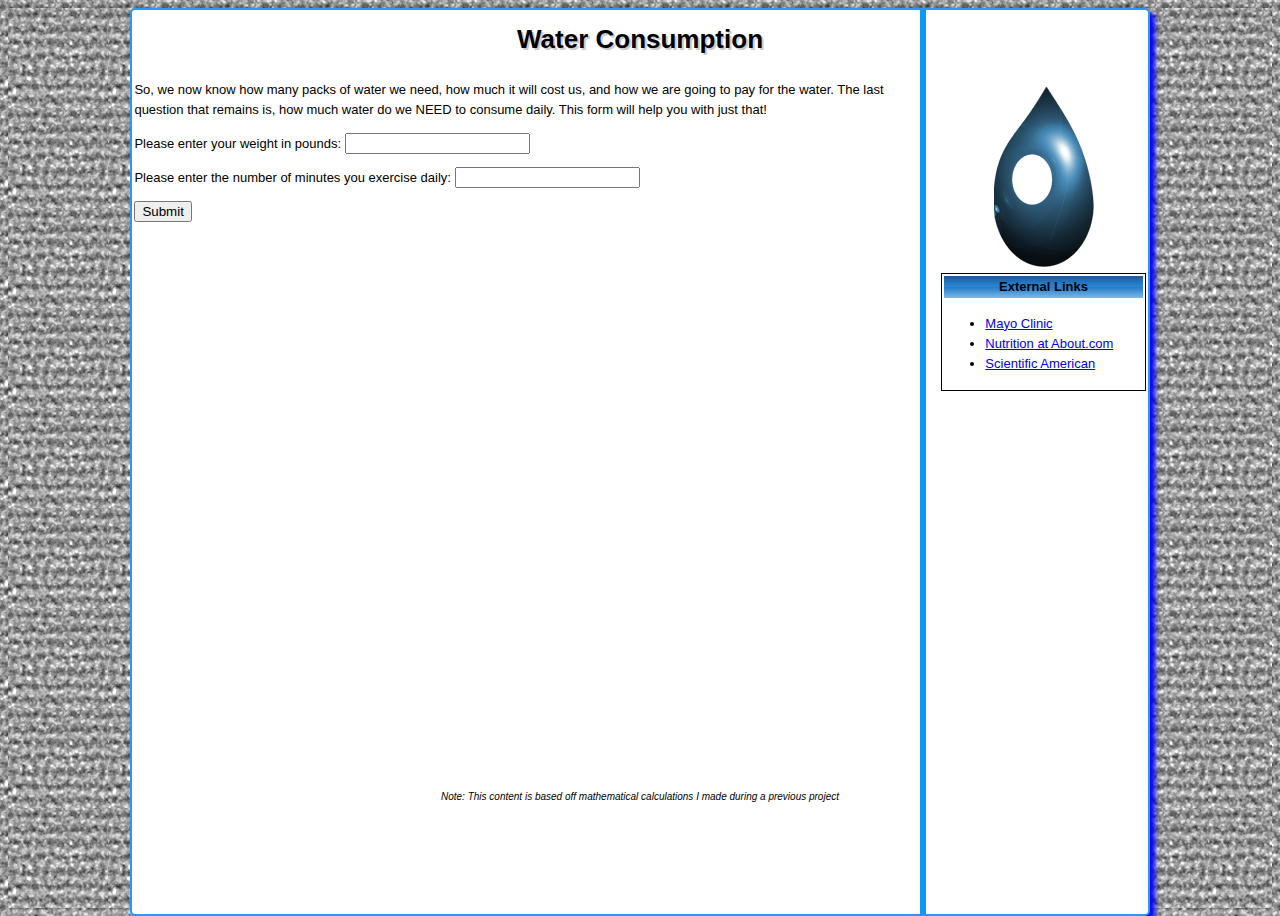
<file: index.html>
<!DOCTYPE html>
<html>
<head>
    <title></title>
    <link rel="stylesheet" type="text/css" href="css/stylesheet.css">
    <script type="text/javascript" src="JS/script.js"></script>
</head>
<body>
<div class="content">
    <header>
        <h1>Water Consumption</h1>
    </header>
   <section>
        <p>
            So, we now know how many packs of water we need, how much it will cost us, and how we are going to pay for the water. The last question that remains is, how much water do we NEED to consume daily. This form will help you with just that!
        </p>
        <p>
            Please enter your weight in pounds: <input type="text" id="weight" />
       </p>
       <p>
            Please enter the number of minutes you exercise daily: <input type="text" id="activity" />
       </p>
       <input type="submit" value="Submit" onclick="begin()" />
       <div id="result" align="center">

       </div>
   </section>
    <aside>
        <img src="images/drop.png" />
    </aside>
    <nav>
        <table>
            <th>External Links</th>
            <tr>
                <td>
                    <ul>
                        <li><a href="http://www.mayoclinic.com/health/water/NU00283">Mayo Clinic</a></li>
                        <li><a href="http://nutrition.about.com/library/blwatercalculator.htm">Nutrition at About.com</li>
                        <li><a href="http://www.scientificamerican.com/article.cfm?id=eight-glasses-water-per-day">Scientific American</a></li>
                    </ul>
                </td>
            </tr>
        </table>
    </nav>
    <footer>
        Note: This content is based off mathematical calculations I made during a previous project
    </footer>


</div>


</body>
</html>
</file>
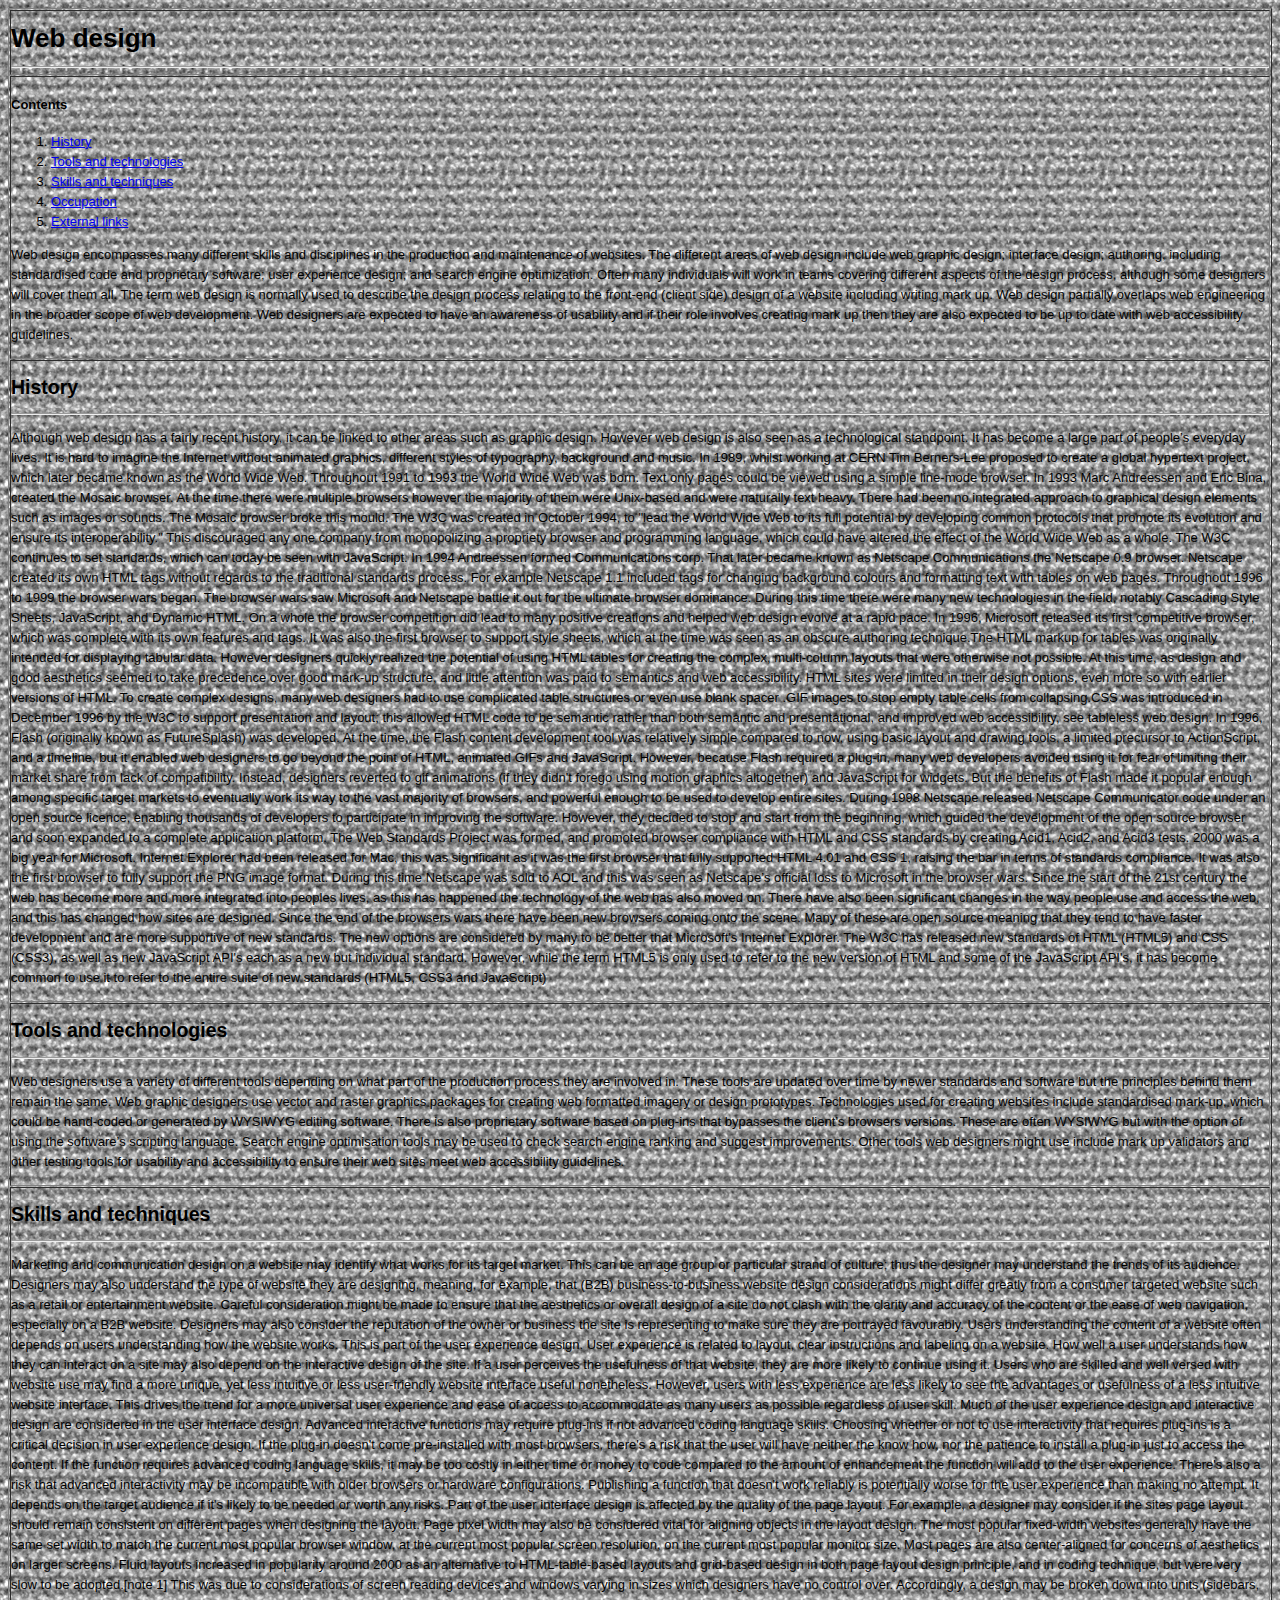
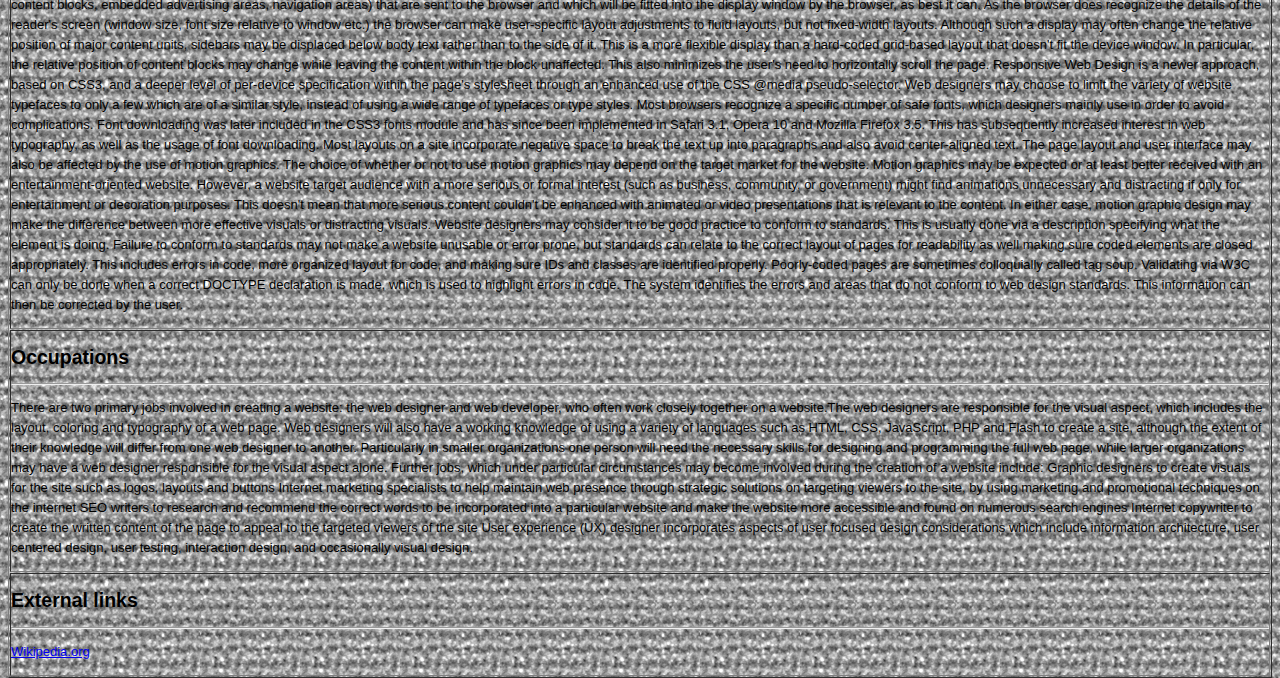
<file: backgrounds.html>
<!DOCTYPE html>
<html>
<head>
    <title>Web Design</title>
    <link rel="stylesheet" type="text/css" href="css/stylesheet.css">
</head>
<body>
    <table class="main" align="center" border="1" cellpadding="0" cellspacing="1">
        <tr>
            <td>
                <h1>Web design</h1>
                <hr />
            </td>

        </tr>
        <tr>
            <td>
                <div class="links">
                    <h4>Contents</h4>
                    <ol>
                        <li><a href="colors.html#History">History</a></li>
                        <li><a href="colors.html#Tools">Tools and technologies</a></li>
                        <li><a href="colors.html#Skills">Skills and techniques</a></li>
                        <li><a href="colors.html#Occupation">Occupation</a></li>
                        <li><a href="colors.html#External">External links</a></li>
                    </ol>
                </div>
                <p>
                    Web design encompasses many different skills and disciplines in the production and maintenance of websites. The different areas of web design include web graphic design; interface design; authoring, including standardised code and proprietary software; user experience design; and search engine optimization. Often many individuals will work in teams covering different aspects of the design process, although some designers will cover them all. The term web design is normally used to describe the design process relating to the front-end (client side) design of a website including writing mark up. Web design partially overlaps web engineering in the broader scope of web development. Web designers are expected to have an awareness of usability and if their role involves creating mark up then they are also expected to be up to date with web accessibility guidelines.
                </p>

            </td>
        </tr>
        <tr>
            <td>
                <h2 id="History" class="history">History</h2>
                <hr/>
                <p>
                    Although web design has a fairly recent history, it can be linked to other areas such as graphic design. However web design is also seen as a technological standpoint. It has become a large part of people’s everyday lives. It is hard to imagine the Internet without animated graphics, different styles of typography, background and music.
                    In 1989, whilst working at CERN Tim Berners-Lee proposed to create a global hypertext project, which later became known as the World Wide Web. Throughout 1991 to 1993 the World Wide Web was born. Text only pages could be viewed using a simple line-mode browser. In 1993 Marc Andreessen and Eric Bina, created the Mosaic browser. At the time there were multiple browsers however the majority of them were Unix-based and were naturally text heavy. There had been no integrated approach to graphical design elements such as images or sounds. The Mosaic browser broke this mould. The W3C was created in October 1994, to "lead the World Wide Web to its full potential by developing common protocols that promote its evolution and ensure its interoperability." This discouraged any one company from monopolizing a propriety browser and programming language, which could have altered the effect of the World Wide Web as a whole. The W3C continues to set standards, which can today be seen with JavaScript. In 1994 Andreessen formed Communications corp. That later became known as Netscape Communications the Netscape 0.9 browser. Netscape created its own HTML tags without regards to the traditional standards process. For example Netscape 1.1 included tags for changing background colours and formatting text with tables on web pages. Throughout 1996 to 1999 the browser wars began. The browser wars saw Microsoft and Netscape battle it out for the ultimate browser dominance. During this time there were many new technologies in the field, notably Cascading Style Sheets, JavaScript, and Dynamic HTML. On a whole the browser competition did lead to many positive creations and helped web design evolve at a rapid pace.
                    In 1996, Microsoft released its first competitive browser, which was complete with its own features and tags. It was also the first browser to support style sheets, which at the time was seen as an obscure authoring technique.The HTML markup for tables was originally intended for displaying tabular data. However designers quickly realized the potential of using HTML tables for creating the complex, multi-column layouts that were otherwise not possible. At this time, as design and good aesthetics seemed to take precedence over good mark-up structure, and little attention was paid to semantics and web accessibility. HTML sites were limited in their design options, even more so with earlier versions of HTML. To create complex designs, many web designers had to use complicated table structures or even use blank spacer .GIF images to stop empty table cells from collapsing.CSS was introduced in December 1996 by the W3C to support presentation and layout; this allowed HTML code to be semantic rather than both semantic and presentational, and improved web accessibility, see tableless web design.
                    In 1996, Flash (originally known as FutureSplash) was developed. At the time, the Flash content development tool was relatively simple compared to now, using basic layout and drawing tools, a limited precursor to ActionScript, and a timeline, but it enabled web designers to go beyond the point of HTML, animated GIFs and JavaScript. However, because Flash required a plug-in, many web developers avoided using it for fear of limiting their market share from lack of compatibility. Instead, designers reverted to gif animations (if they didn't forego using motion graphics altogether) and JavaScript for widgets. But the benefits of Flash made it popular enough among specific target markets to eventually work its way to the vast majority of browsers, and powerful enough to be used to develop entire sites.
                    During 1998 Netscape released Netscape Communicator code under an open source licence, enabling thousands of developers to participate in improving the software. However, they decided to stop and start from the beginning, which guided the development of the open source browser and soon expanded to a complete application platform. The Web Standards Project was formed, and promoted browser compliance with HTML and CSS standards by creating Acid1, Acid2, and Acid3 tests. 2000 was a big year for Microsoft. Internet Explorer had been released for Mac, this was significant as it was the first browser that fully supported HTML 4.01 and CSS 1, raising the bar in terms of standards compliance. It was also the first browser to fully support the PNG image format. During this time Netscape was sold to AOL and this was seen as Netscape’s official loss to Microsoft in the browser wars.
                    Since the start of the 21st century the web has become more and more integrated into peoples lives, as this has happened the technology of the web has also moved on. There have also been significant changes in the way people use and access the web, and this has changed how sites are designed.
                    Since the end of the browsers wars there have been new browsers coming onto the scene. Many of these are open source meaning that they tend to have faster development and are more supportive of new standards. The new options are considered by many to be better that Microsoft's Internet Explorer.
                    The W3C has released new standards of HTML (HTML5) and CSS (CSS3), as well as new JavaScript API's each as a new but individual standard. However, while the term HTML5 is only used to refer to the new version of HTML and some of the JavaScript API's, it has become common to use it to refer to the entire suite of new standards (HTML5, CSS3 and JavaScript)
                </p>
            </td>
        </tr>
        <tr>
            <td>
                <h2 id="Tools" class="tools">Tools and technologies</h2>
                <hr />
                <p>
                    Web designers use a variety of different tools depending on what part of the production process they are involved in. These tools are updated over time by newer standards and software but the principles behind them remain the same. Web graphic designers use vector and raster graphics packages for creating web formatted imagery or design prototypes. Technologies used for creating websites include standardised mark-up, which could be hand-coded or generated by WYSIWYG editing software. There is also proprietary software based on plug-ins that bypasses the client’s browsers versions. These are often WYSIWYG but with the option of using the software’s scripting language. Search engine optimisation tools may be used to check search engine ranking and suggest improvements.
                    Other tools web designers might use include mark up validators and other testing tools for usability and accessibility to ensure their web sites meet web accessibility guidelines.
                </p>
            </td>
        </tr>
        <tr>
            <td>
                <h2 id="Skills" class="skills">Skills and techniques</h2>
                <hr />
                <p>
                    Marketing and communication design on a website may identify what works for its target market. This can be an age group or particular strand of culture; thus the designer may understand the trends of its audience. Designers may also understand the type of website they are designing, meaning, for example, that (B2B) business-to-business website design considerations might differ greatly from a consumer targeted website such as a retail or entertainment website. Careful consideration might be made to ensure that the aesthetics or overall design of a site do not clash with the clarity and accuracy of the content or the ease of web navigation, especially on a B2B website. Designers may also consider the reputation of the owner or business the site is representing to make sure they are portrayed favourably.
                    Users understanding the content of a website often depends on users understanding how the website works. This is part of the user experience design. User experience is related to layout, clear instructions and labeling on a website. How well a user understands how they can interact on a site may also depend on the interactive design of the site. If a user perceives the usefulness of that website, they are more likely to continue using it. Users who are skilled and well versed with website use may find a more unique, yet less intuitive or less user-friendly website interface useful nonetheless. However, users with less experience are less likely to see the advantages or usefulness of a less intuitive website interface. This drives the trend for a more universal user experience and ease of access to accommodate as many users as possible regardless of user skill. Much of the user experience design and interactive design are considered in the user interface design.
                    Advanced interactive functions may require plug-ins if not advanced coding language skills. Choosing whether or not to use interactivity that requires plug-ins is a critical decision in user experience design. If the plug-in doesn't come pre-installed with most browsers, there's a risk that the user will have neither the know how, nor the patience to install a plug-in just to access the content. If the function requires advanced coding language skills, it may be too costly in either time or money to code compared to the amount of enhancement the function will add to the user experience. There's also a risk that advanced interactivity may be incompatible with older browsers or hardware configurations. Publishing a function that doesn't work reliably is potentially worse for the user experience than making no attempt. It depends on the target audience if it's likely to be needed or worth any risks.
                    Part of the user interface design is affected by the quality of the page layout. For example, a designer may consider if the sites page layout should remain consistent on different pages when designing the layout. Page pixel width may also be considered vital for aligning objects in the layout design. The most popular fixed-width websites generally have the same set width to match the current most popular browser window, at the current most popular screen resolution, on the current most popular monitor size. Most pages are also center-aligned for concerns of aesthetics on larger screens.
                    Fluid layouts increased in popularity around 2000 as an alternative to HTML-table-based layouts and grid-based design in both page layout design principle, and in coding technique, but were very slow to be adopted.[note 1] This was due to considerations of screen reading devices and windows varying in sizes which designers have no control over. Accordingly, a design may be broken down into units (sidebars, content blocks, embedded advertising areas, navigation areas) that are sent to the browser and which will be fitted into the display window by the browser, as best it can. As the browser does recognize the details of the reader's screen (window size, font size relative to window etc.) the browser can make user-specific layout adjustments to fluid layouts, but not fixed-width layouts. Although such a display may often change the relative position of major content units, sidebars may be displaced below body text rather than to the side of it. This is a more flexible display than a hard-coded grid-based layout that doesn't fit the device window. In particular, the relative position of content blocks may change while leaving the content within the block unaffected. This also minimizes the user's need to horizontally scroll the page.
                    Responsive Web Design is a newer approach, based on CSS3, and a deeper level of per-device specification within the page's stylesheet through an enhanced use of the CSS @media pseudo-selector.
                    Web designers may choose to limit the variety of website typefaces to only a few which are of a similar style, instead of using a wide range of typefaces or type styles. Most browsers recognize a specific number of safe fonts, which designers mainly use in order to avoid complications.
                    Font downloading was later included in the CSS3 fonts module and has since been implemented in Safari 3.1, Opera 10 and Mozilla Firefox 3.5. This has subsequently increased interest in web typography, as well as the usage of font downloading.
                    Most layouts on a site incorporate negative space to break the text up into paragraphs and also avoid center-aligned text.
                    The page layout and user interface may also be affected by the use of motion graphics. The choice of whether or not to use motion graphics may depend on the target market for the website. Motion graphics may be expected or at least better received with an entertainment-oriented website. However, a website target audience with a more serious or formal interest (such as business, community, or government) might find animations unnecessary and distracting if only for entertainment or decoration purposes. This doesn't mean that more serious content couldn't be enhanced with animated or video presentations that is relevant to the content. In either case, motion graphic design may make the difference between more effective visuals or distracting visuals.
                    Website designers may consider it to be good practice to conform to standards. This is usually done via a description specifying what the element is doing. Failure to conform to standards may not make a website unusable or error prone, but standards can relate to the correct layout of pages for readability as well making sure coded elements are closed appropriately. This includes errors in code, more organized layout for code, and making sure IDs and classes are identified properly. Poorly-coded pages are sometimes colloquially called tag soup. Validating via W3C can only be done when a correct DOCTYPE declaration is made, which is used to highlight errors in code. The system identifies the errors and areas that do not conform to web design standards. This information can then be corrected by the user.
                </p>
            </td>
        </tr>
        <tr>
            <td>
                <h2 id="Occupation" class="profession">Occupations</h2>
                <hr />
                <p>
                    There are two primary jobs involved in creating a website: the web designer and web developer, who often work closely together on a website.The web designers are responsible for the visual aspect, which includes the layout, coloring and typography of a web page. Web designers will also have a working knowledge of using a variety of languages such as HTML, CSS, JavaScript, PHP and Flash to create a site, although the extent of their knowledge will differ from one web designer to another. Particularly in smaller organizations one person will need the necessary skills for designing and programming the full web page, while larger organizations may have a web designer responsible for the visual aspect alone.
                    Further jobs, which under particular circumstances may become involved during the creation of a website include:
                    Graphic designers to create visuals for the site such as logos, layouts and buttons
                    Internet marketing specialists to help maintain web presence through strategic solutions on targeting viewers to the site, by using marketing and promotional techniques on the internet
                    SEO writers to research and recommend the correct words to be incorporated into a particular website and make the website more accessible and found on numerous search engines
                    Internet copywriter to create the written content of the page to appeal to the targeted viewers of the site
                    User experience (UX) designer incorporates aspects of user focused design considerations which include information architecture, user centered design, user testing, interaction design, and occasionally visual design.
                </p>
            </td>
        </tr>
        <tr>
            <td>
                <h2 id="External" class="linked">External links</h2>
                <hr />
                <p class="footer">
                    <a href="http://en.wikipedia.org/wiki/Web_design">Wikipedia.org</a>
                </p>
            </td>
        </tr>
    </table>
</body>
</html>
</file>
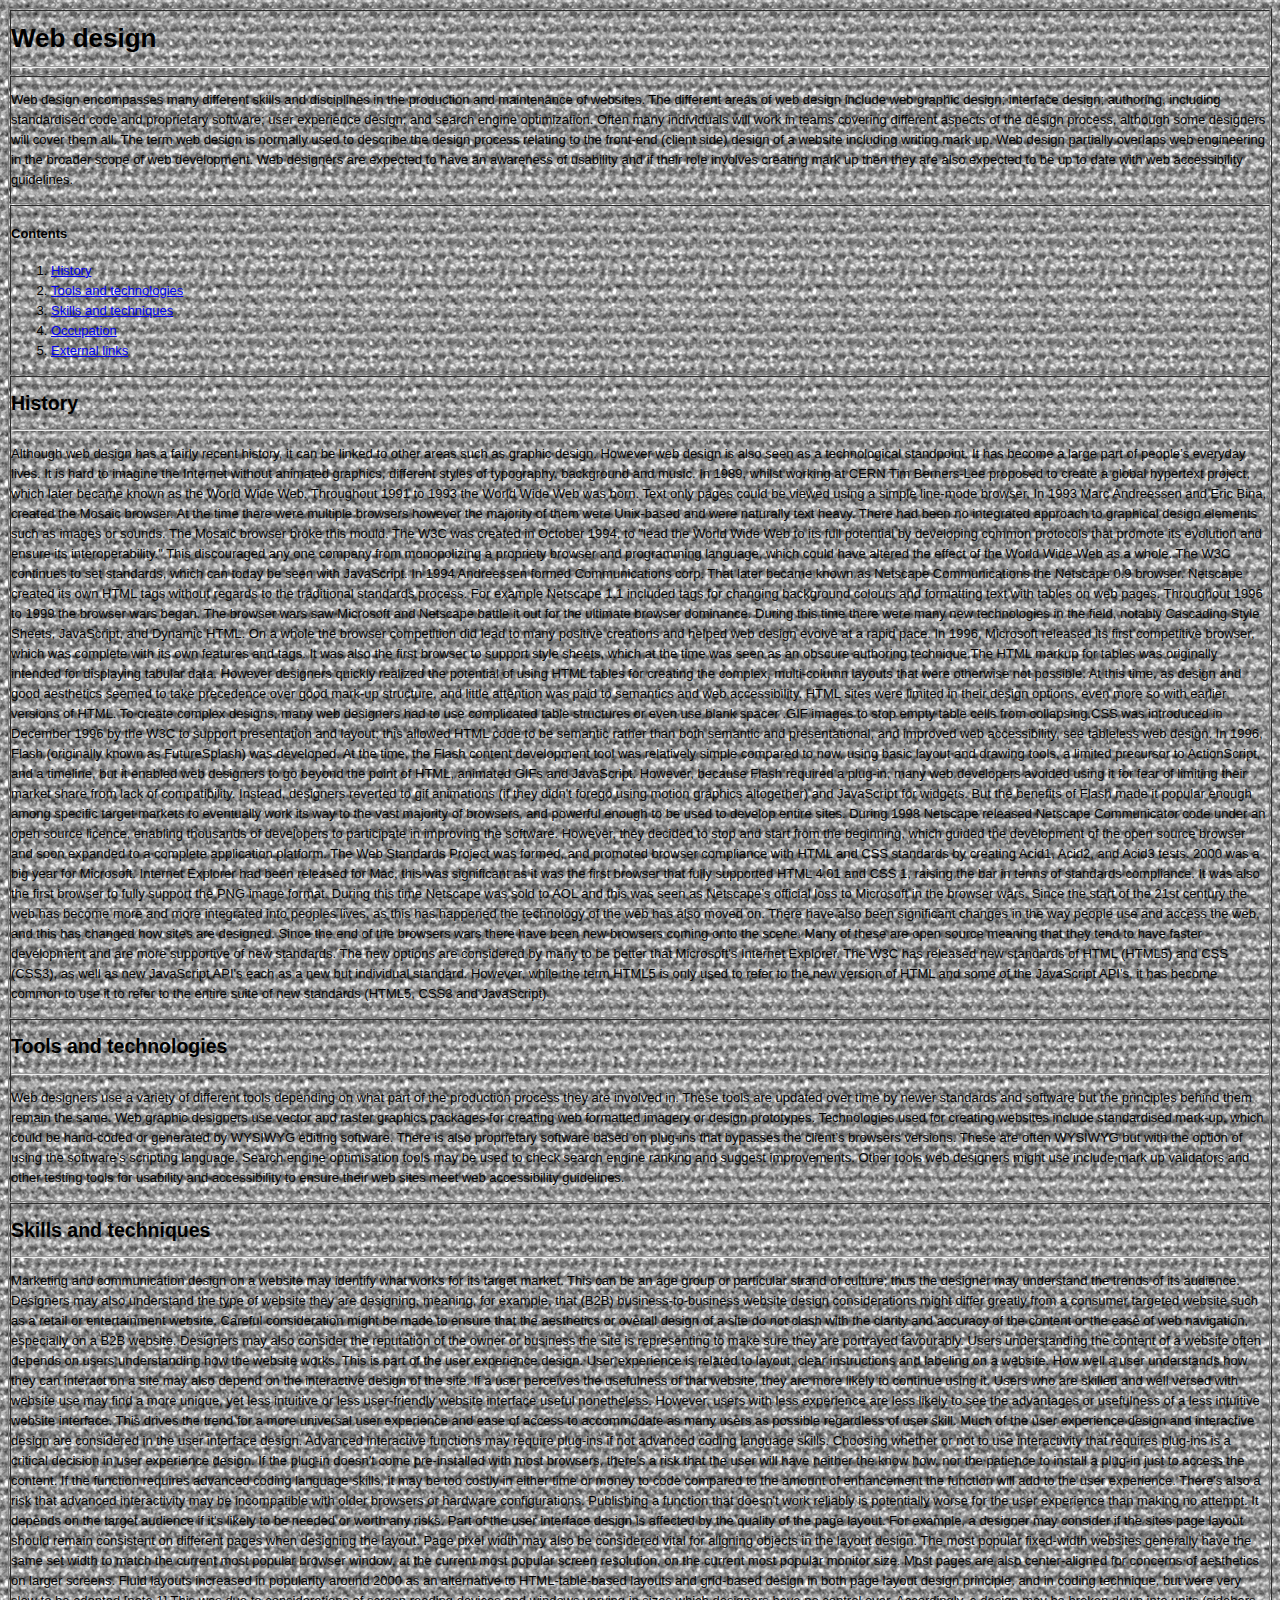
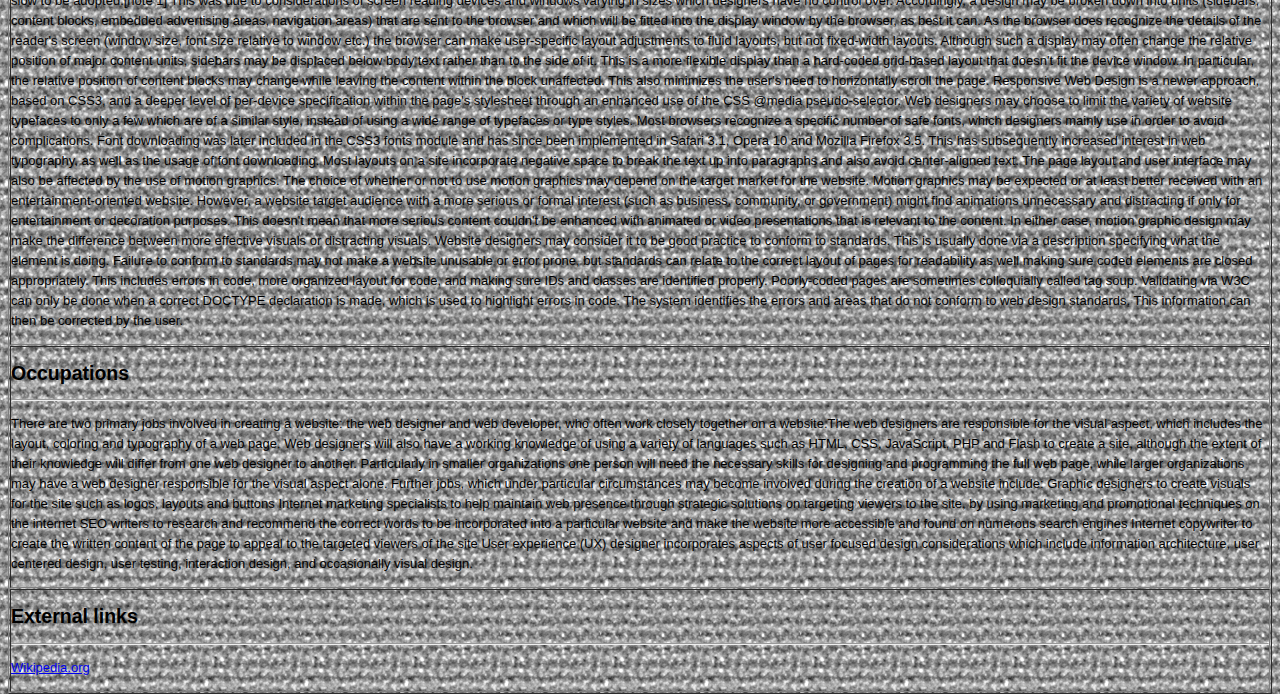
<file: box-model.html>
<!DOCTYPE html>
<html>
<head>
    <title>Web Design</title>
    <link rel="stylesheet" type="text/css" href="css/stylesheet.css">
</head>
<body>
    <table class="main" width="80%" align="center" border="1" cellpadding="0" cellspacing="1">
        <tr>
            <td>
                <h1>Web design</h1>
                <hr />
            </td>
        </tr>
        <tr>
            <td>
                <p>
                    Web design encompasses many different skills and disciplines in the production and maintenance of websites. The different areas of web design include web graphic design; interface design; authoring, including standardised code and proprietary software; user experience design; and search engine optimization. Often many individuals will work in teams covering different aspects of the design process, although some designers will cover them all. The term web design is normally used to describe the design process relating to the front-end (client side) design of a website including writing mark up. Web design partially overlaps web engineering in the broader scope of web development. Web designers are expected to have an awareness of usability and if their role involves creating mark up then they are also expected to be up to date with web accessibility guidelines.
                </p>
            </td>
        </tr>
        <tr>
            <td>
              <div class="links">
                  <h4>Contents</h4>
                  <ol>
                      <li><a href="colors.html#History">History</a></li>
                      <li><a href="colors.html#Tools">Tools and technologies</a></li>
                      <li><a href="colors.html#Skills">Skills and techniques</a></li>
                      <li><a href="colors.html#Occupation">Occupation</a></li>
                      <li><a href="colors.html#External">External links</a></li>
                  </ol>
              </div>
            </td>
        </tr>
        <tr>
            <td>
                <h2 id="History">History</h2>
                <hr/>
                <p>
                    Although web design has a fairly recent history, it can be linked to other areas such as graphic design. However web design is also seen as a technological standpoint. It has become a large part of people’s everyday lives. It is hard to imagine the Internet without animated graphics, different styles of typography, background and music.
                    In 1989, whilst working at CERN Tim Berners-Lee proposed to create a global hypertext project, which later became known as the World Wide Web. Throughout 1991 to 1993 the World Wide Web was born. Text only pages could be viewed using a simple line-mode browser. In 1993 Marc Andreessen and Eric Bina, created the Mosaic browser. At the time there were multiple browsers however the majority of them were Unix-based and were naturally text heavy. There had been no integrated approach to graphical design elements such as images or sounds. The Mosaic browser broke this mould. The W3C was created in October 1994, to "lead the World Wide Web to its full potential by developing common protocols that promote its evolution and ensure its interoperability." This discouraged any one company from monopolizing a propriety browser and programming language, which could have altered the effect of the World Wide Web as a whole. The W3C continues to set standards, which can today be seen with JavaScript. In 1994 Andreessen formed Communications corp. That later became known as Netscape Communications the Netscape 0.9 browser. Netscape created its own HTML tags without regards to the traditional standards process. For example Netscape 1.1 included tags for changing background colours and formatting text with tables on web pages. Throughout 1996 to 1999 the browser wars began. The browser wars saw Microsoft and Netscape battle it out for the ultimate browser dominance. During this time there were many new technologies in the field, notably Cascading Style Sheets, JavaScript, and Dynamic HTML. On a whole the browser competition did lead to many positive creations and helped web design evolve at a rapid pace.
                    In 1996, Microsoft released its first competitive browser, which was complete with its own features and tags. It was also the first browser to support style sheets, which at the time was seen as an obscure authoring technique.The HTML markup for tables was originally intended for displaying tabular data. However designers quickly realized the potential of using HTML tables for creating the complex, multi-column layouts that were otherwise not possible. At this time, as design and good aesthetics seemed to take precedence over good mark-up structure, and little attention was paid to semantics and web accessibility. HTML sites were limited in their design options, even more so with earlier versions of HTML. To create complex designs, many web designers had to use complicated table structures or even use blank spacer .GIF images to stop empty table cells from collapsing.CSS was introduced in December 1996 by the W3C to support presentation and layout; this allowed HTML code to be semantic rather than both semantic and presentational, and improved web accessibility, see tableless web design.
                    In 1996, Flash (originally known as FutureSplash) was developed. At the time, the Flash content development tool was relatively simple compared to now, using basic layout and drawing tools, a limited precursor to ActionScript, and a timeline, but it enabled web designers to go beyond the point of HTML, animated GIFs and JavaScript. However, because Flash required a plug-in, many web developers avoided using it for fear of limiting their market share from lack of compatibility. Instead, designers reverted to gif animations (if they didn't forego using motion graphics altogether) and JavaScript for widgets. But the benefits of Flash made it popular enough among specific target markets to eventually work its way to the vast majority of browsers, and powerful enough to be used to develop entire sites.
                    During 1998 Netscape released Netscape Communicator code under an open source licence, enabling thousands of developers to participate in improving the software. However, they decided to stop and start from the beginning, which guided the development of the open source browser and soon expanded to a complete application platform. The Web Standards Project was formed, and promoted browser compliance with HTML and CSS standards by creating Acid1, Acid2, and Acid3 tests. 2000 was a big year for Microsoft. Internet Explorer had been released for Mac, this was significant as it was the first browser that fully supported HTML 4.01 and CSS 1, raising the bar in terms of standards compliance. It was also the first browser to fully support the PNG image format. During this time Netscape was sold to AOL and this was seen as Netscape’s official loss to Microsoft in the browser wars.
                    Since the start of the 21st century the web has become more and more integrated into peoples lives, as this has happened the technology of the web has also moved on. There have also been significant changes in the way people use and access the web, and this has changed how sites are designed.
                    Since the end of the browsers wars there have been new browsers coming onto the scene. Many of these are open source meaning that they tend to have faster development and are more supportive of new standards. The new options are considered by many to be better that Microsoft's Internet Explorer.
                    The W3C has released new standards of HTML (HTML5) and CSS (CSS3), as well as new JavaScript API's each as a new but individual standard. However, while the term HTML5 is only used to refer to the new version of HTML and some of the JavaScript API's, it has become common to use it to refer to the entire suite of new standards (HTML5, CSS3 and JavaScript)
                </p>
            </td>
        </tr>
        <tr>
            <td>
                <h2 id="Tools">Tools and technologies</h2>
                <hr />
                <p>
                    Web designers use a variety of different tools depending on what part of the production process they are involved in. These tools are updated over time by newer standards and software but the principles behind them remain the same. Web graphic designers use vector and raster graphics packages for creating web formatted imagery or design prototypes. Technologies used for creating websites include standardised mark-up, which could be hand-coded or generated by WYSIWYG editing software. There is also proprietary software based on plug-ins that bypasses the client’s browsers versions. These are often WYSIWYG but with the option of using the software’s scripting language. Search engine optimisation tools may be used to check search engine ranking and suggest improvements.
                    Other tools web designers might use include mark up validators and other testing tools for usability and accessibility to ensure their web sites meet web accessibility guidelines.
                </p>
            </td>
        </tr>
        <tr>
            <td>
                <h2 id="Skills">Skills and techniques</h2>
                <hr />
                <p>
                    Marketing and communication design on a website may identify what works for its target market. This can be an age group or particular strand of culture; thus the designer may understand the trends of its audience. Designers may also understand the type of website they are designing, meaning, for example, that (B2B) business-to-business website design considerations might differ greatly from a consumer targeted website such as a retail or entertainment website. Careful consideration might be made to ensure that the aesthetics or overall design of a site do not clash with the clarity and accuracy of the content or the ease of web navigation, especially on a B2B website. Designers may also consider the reputation of the owner or business the site is representing to make sure they are portrayed favourably.
                    Users understanding the content of a website often depends on users understanding how the website works. This is part of the user experience design. User experience is related to layout, clear instructions and labeling on a website. How well a user understands how they can interact on a site may also depend on the interactive design of the site. If a user perceives the usefulness of that website, they are more likely to continue using it. Users who are skilled and well versed with website use may find a more unique, yet less intuitive or less user-friendly website interface useful nonetheless. However, users with less experience are less likely to see the advantages or usefulness of a less intuitive website interface. This drives the trend for a more universal user experience and ease of access to accommodate as many users as possible regardless of user skill. Much of the user experience design and interactive design are considered in the user interface design.
                    Advanced interactive functions may require plug-ins if not advanced coding language skills. Choosing whether or not to use interactivity that requires plug-ins is a critical decision in user experience design. If the plug-in doesn't come pre-installed with most browsers, there's a risk that the user will have neither the know how, nor the patience to install a plug-in just to access the content. If the function requires advanced coding language skills, it may be too costly in either time or money to code compared to the amount of enhancement the function will add to the user experience. There's also a risk that advanced interactivity may be incompatible with older browsers or hardware configurations. Publishing a function that doesn't work reliably is potentially worse for the user experience than making no attempt. It depends on the target audience if it's likely to be needed or worth any risks.
                    Part of the user interface design is affected by the quality of the page layout. For example, a designer may consider if the sites page layout should remain consistent on different pages when designing the layout. Page pixel width may also be considered vital for aligning objects in the layout design. The most popular fixed-width websites generally have the same set width to match the current most popular browser window, at the current most popular screen resolution, on the current most popular monitor size. Most pages are also center-aligned for concerns of aesthetics on larger screens.
                    Fluid layouts increased in popularity around 2000 as an alternative to HTML-table-based layouts and grid-based design in both page layout design principle, and in coding technique, but were very slow to be adopted.[note 1] This was due to considerations of screen reading devices and windows varying in sizes which designers have no control over. Accordingly, a design may be broken down into units (sidebars, content blocks, embedded advertising areas, navigation areas) that are sent to the browser and which will be fitted into the display window by the browser, as best it can. As the browser does recognize the details of the reader's screen (window size, font size relative to window etc.) the browser can make user-specific layout adjustments to fluid layouts, but not fixed-width layouts. Although such a display may often change the relative position of major content units, sidebars may be displaced below body text rather than to the side of it. This is a more flexible display than a hard-coded grid-based layout that doesn't fit the device window. In particular, the relative position of content blocks may change while leaving the content within the block unaffected. This also minimizes the user's need to horizontally scroll the page.
                    Responsive Web Design is a newer approach, based on CSS3, and a deeper level of per-device specification within the page's stylesheet through an enhanced use of the CSS @media pseudo-selector.
                    Web designers may choose to limit the variety of website typefaces to only a few which are of a similar style, instead of using a wide range of typefaces or type styles. Most browsers recognize a specific number of safe fonts, which designers mainly use in order to avoid complications.
                    Font downloading was later included in the CSS3 fonts module and has since been implemented in Safari 3.1, Opera 10 and Mozilla Firefox 3.5. This has subsequently increased interest in web typography, as well as the usage of font downloading.
                    Most layouts on a site incorporate negative space to break the text up into paragraphs and also avoid center-aligned text.
                    The page layout and user interface may also be affected by the use of motion graphics. The choice of whether or not to use motion graphics may depend on the target market for the website. Motion graphics may be expected or at least better received with an entertainment-oriented website. However, a website target audience with a more serious or formal interest (such as business, community, or government) might find animations unnecessary and distracting if only for entertainment or decoration purposes. This doesn't mean that more serious content couldn't be enhanced with animated or video presentations that is relevant to the content. In either case, motion graphic design may make the difference between more effective visuals or distracting visuals.
                    Website designers may consider it to be good practice to conform to standards. This is usually done via a description specifying what the element is doing. Failure to conform to standards may not make a website unusable or error prone, but standards can relate to the correct layout of pages for readability as well making sure coded elements are closed appropriately. This includes errors in code, more organized layout for code, and making sure IDs and classes are identified properly. Poorly-coded pages are sometimes colloquially called tag soup. Validating via W3C can only be done when a correct DOCTYPE declaration is made, which is used to highlight errors in code. The system identifies the errors and areas that do not conform to web design standards. This information can then be corrected by the user.
                </p>
            </td>
        </tr>
        <tr>
            <td>
                <h2 id="Occupation">Occupations</h2>
                <hr />
                <p>
                    There are two primary jobs involved in creating a website: the web designer and web developer, who often work closely together on a website.The web designers are responsible for the visual aspect, which includes the layout, coloring and typography of a web page. Web designers will also have a working knowledge of using a variety of languages such as HTML, CSS, JavaScript, PHP and Flash to create a site, although the extent of their knowledge will differ from one web designer to another. Particularly in smaller organizations one person will need the necessary skills for designing and programming the full web page, while larger organizations may have a web designer responsible for the visual aspect alone.
                    Further jobs, which under particular circumstances may become involved during the creation of a website include:
                    Graphic designers to create visuals for the site such as logos, layouts and buttons
                    Internet marketing specialists to help maintain web presence through strategic solutions on targeting viewers to the site, by using marketing and promotional techniques on the internet
                    SEO writers to research and recommend the correct words to be incorporated into a particular website and make the website more accessible and found on numerous search engines
                    Internet copywriter to create the written content of the page to appeal to the targeted viewers of the site
                    User experience (UX) designer incorporates aspects of user focused design considerations which include information architecture, user centered design, user testing, interaction design, and occasionally visual design.
                </p>
            </td>
        </tr>
        <tr>
            <td>
                <h2 id="External">External links</h2>
                <hr />
                <p>
                    <a href="http://en.wikipedia.org/wiki/Web_design">Wikipedia.org</a>
                </p>
            </td>
        </tr>
    </table>
</body>
</html>
</file>
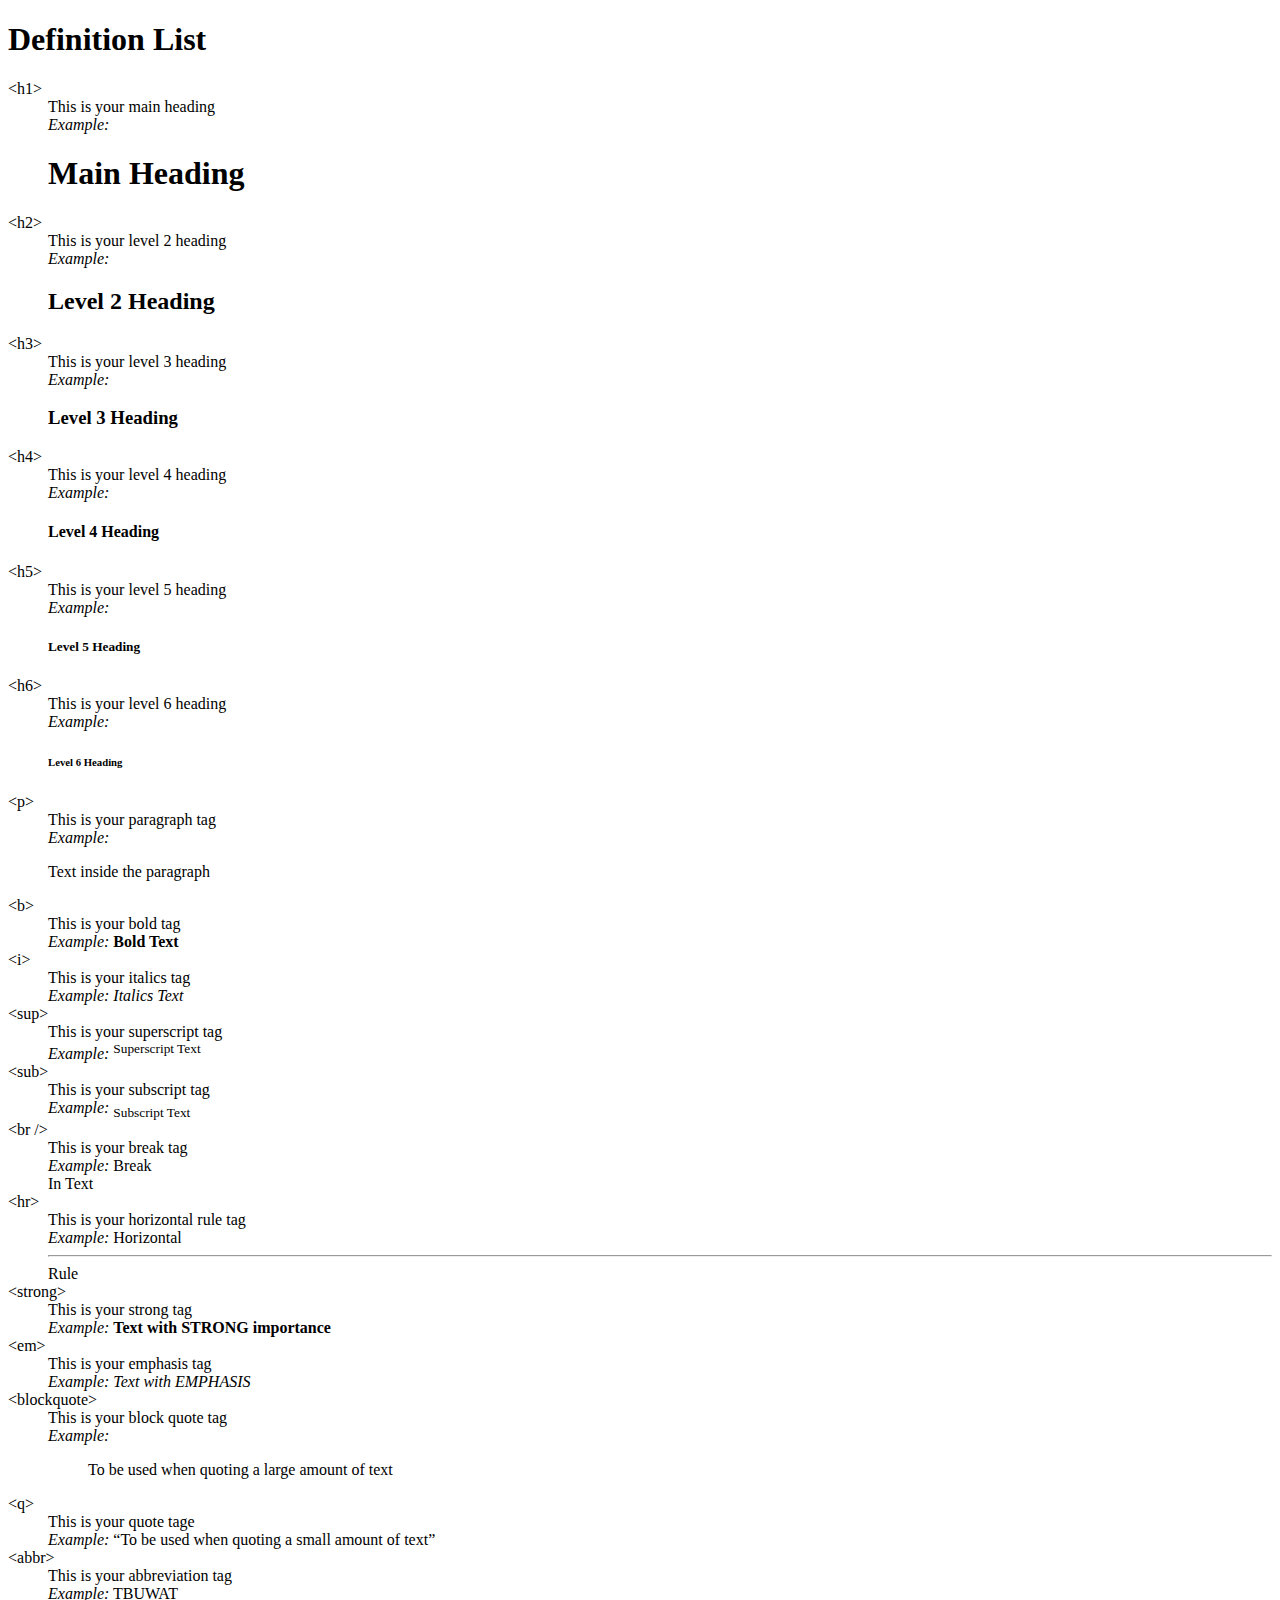
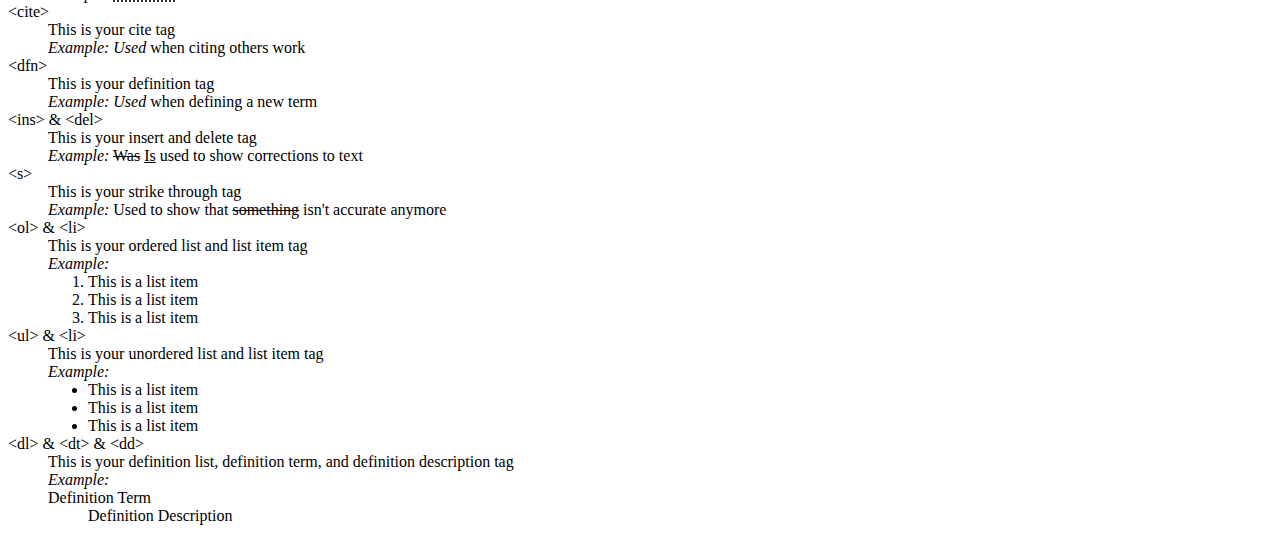
<file: element_definitions.html>
<!DOCTYPE html>
<html>
<head>
    <title>Element Definitions</title>
</head>
<body>
    <h1>Definition List</h1>
    <dl>
        <dt>
            &lt;h1&gt;
        </dt>
        <dd>
            This is your main heading<br />
            <i>Example:</i> <h1>Main Heading</h1>
        </dd>
        <dt>
            &lt;h2&gt;
        </dt>
        <dd>
            This is your level 2 heading<br />
            <i>Example:</i> <h2>Level 2 Heading</h2>
        </dd>
        <dt>
            &lt;h3&gt;
        </dt>
        <dd>
            This is your level 3 heading<br />
            <i>Example:</i> <h3>Level 3 Heading</h3>
        </dd>
        <dt>
            &lt;h4&gt;
        </dt>
        <dd>
            This is your level 4 heading<br />
            <i>Example:</i> <h4>Level 4 Heading</h4>
        </dd>
        <dt>
            &lt;h5&gt;
        </dt>
        <dd>
            This is your level 5 heading<br />
            <i>Example:</i> <h5>Level 5 Heading</h5>
        </dd>
        <dt>
            &lt;h6&gt;
        </dt>
        <dd>
            This is your level 6 heading<br />
            <i>Example:</i> <h6>Level 6 Heading</h6>
        </dd>
        <dt>
            &lt;p&gt;
        </dt>
        <dd>
            This is your paragraph tag<br />
            <i>Example:</i> <p>Text inside the paragraph</p>
        </dd>
        <dt>
            &lt;b&gt;
        </dt>
        <dd>
            This is your bold tag<br />
            <i>Example:</i> <b>Bold Text</b>
        </dd>
        <dt>
            &lt;i&gt;
        </dt>
        <dd>
            This is your italics tag<br />
            <i>Example:</i> <i>Italics Text</i>
        </dd>
        <dt>
            &lt;sup&gt;
        </dt>
        <dd>
            This is your superscript tag<br />
            <i>Example:</i> <sup>Superscript Text</sup>
        </dd>
        <dt>
            &lt;sub&gt;
        </dt>
        <dd>
            This is your subscript tag<br />
            <i>Example:</i> <sub>Subscript Text</sub>
        </dd>
        <dt>
            &lt;br /&gt;
        </dt>
        <dd>
            This is your break tag<br />
            <i>Example:</i> Break<br />In Text
        </dd>
        <dt>
            &lt;hr&gt;
        </dt>
        <dd>
            This is your horizontal rule tag<br />
            <i>Example:</i> Horizontal<hr />Rule
        </dd>
        <dt>
            &lt;strong&gt;
        </dt>
        <dd>
            This is your strong tag<br />
            <i>Example:</i> <strong>Text with STRONG importance</strong>
        </dd>
        <dt>
            &lt;em&gt;
        </dt>
        <dd>
            This is your emphasis tag<br />
            <i>Example:</i> <em>Text with EMPHASIS</em>
        </dd>
        <dt>
            &lt;blockquote&gt;
        </dt>
        <dd>
            This is your block quote tag<br />
            <i>Example:</i> <blockquote cite="example.com">To be used when quoting a large amount of text</blockquote>
        </dd>
        <dt>
            &lt;q&gt;
        </dt>
        <dd>
            This is your quote tage<br />
            <i>Example:</i> <q>To be used when quoting a small amount of text</q>
        </dd>
        <dt>
            &lt;abbr&gt;
        </dt>
        <dd>
            This is your abbreviation tag<br />
            <i>Example:</i> <abbr title="To be used when abbreviating text">TBUWAT</abbr>
        </dd>
        <dt>
            &lt;cite&gt;
        </dt>
        <dd>
            This is your cite tag<br />
            <i>Example:</i> <cite>Used</cite> when citing others work
        </dd>
        <dt>
            &lt;dfn&gt;
        </dt>
        <dd>
            This is your definition tag<br />
            <i>Example:</i> <dfn>Used</dfn> when defining a new term
        </dd>
        <dt>
            &lt;ins&gt; & &lt;del&gt;
        </dt>
        <dd>
            This is your insert and delete tag<br />
            <i>Example:</i> <del>Was</del> <ins>Is</ins> used to show corrections to text
        </dd>
        <dt>
            &lt;s&gt;
        </dt>
        <dd>
            This is your strike through tag<br />
            <i>Example:</i> Used to show that <s>something</s> isn't accurate anymore
        </dd>
        <dt>
            &lt;ol&gt; & &lt;li&gt;
        </dt>
        <dd>
            This is your ordered list and list item tag<br />
            <i>Example:</i>
            <ol>
                <li>This is a list item</li>
                <li>This is a list item</li>
                <li>This is a list item</li>
            </ol>
        </dd>
        <dt>
            &lt;ul&gt; & &lt;li&gt;
        </dt>
        <dd>
            This is your unordered list and list item tag<br />
            <i>Example:</i>
            <ul>
                <li>This is a list item</li>
                <li>This is a list item</li>
                <li>This is a list item</li>
            </ul>
        </dd>
        <dt>
            &lt;dl&gt; & &lt;dt&gt; & &lt;dd&gt;
        </dt>
        <dd>
            This is your definition list, definition term, and definition description tag<br />
            <i>Example:</i>
            <dl>
                <dt>Definition Term</dt>
                <dd>Definition Description</dd>
            </dl>
        </dd>


    </dl>
</body>
</html>
</file>
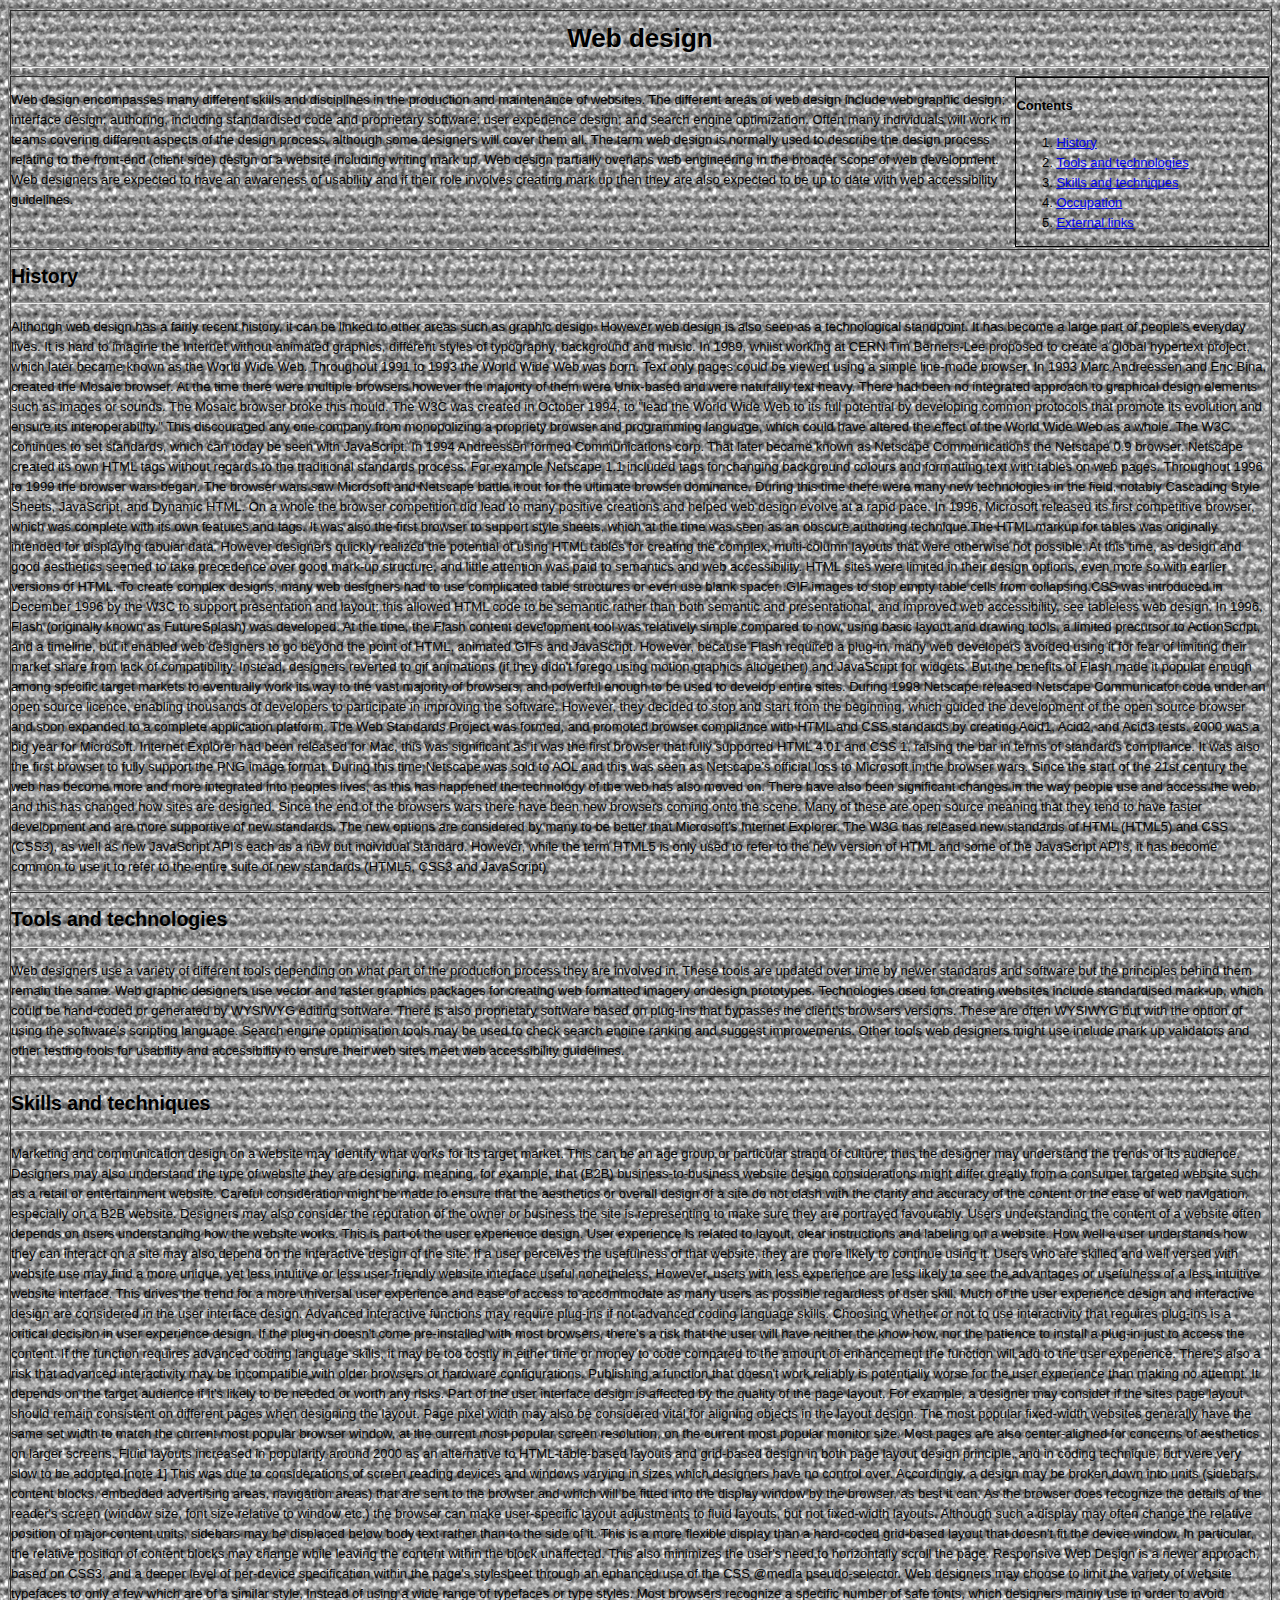
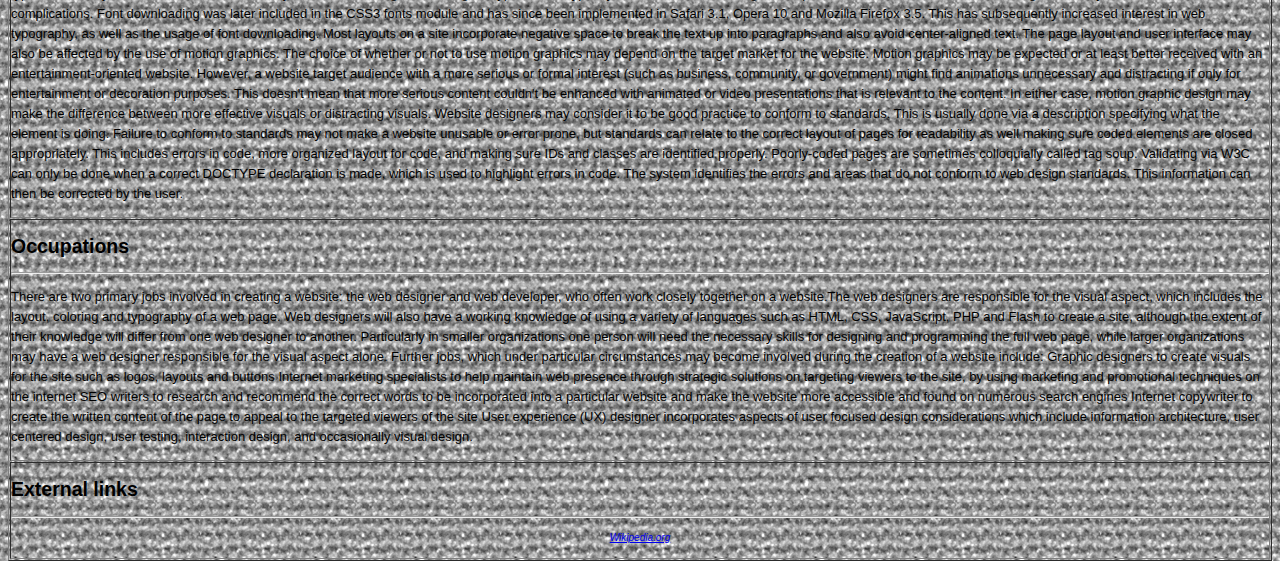
<file: html5-layout-tables.html>
<!DOCTYPE html>
<html>
<head>
    <title>Web Design</title>
    <link rel="stylesheet" type="text/css" href="css/stylesheet.css">
</head>
<body>
    <table class="main" align="center" border="1" cellpadding="0" cellspacing="1">
        <tr>
            <td>
                <header>
                    <h1>Web design</h1>
                </header>
                <hr />
            </td>

        </tr>
        <tr>
            <td>
                <nav>
                    <h4>Contents</h4>
                    <ol>
                        <li><a href="html5-layout-tables.html#History">History</a></li>
                        <li><a href="html5-layout-tables.html#Tools">Tools and technologies</a></li>
                        <li><a href="html5-layout-tables.html#Skills">Skills and techniques</a></li>
                        <li><a href="html5-layout-tables.html#Occupation">Occupation</a></li>
                        <li><a href="html5-layout-tables.html#External">External links</a></li>
                    </ol>
                </nav>
                <p>
                    Web design encompasses many different skills and disciplines in the production and maintenance of websites. The different areas of web design include web graphic design; interface design; authoring, including standardised code and proprietary software; user experience design; and search engine optimization. Often many individuals will work in teams covering different aspects of the design process, although some designers will cover them all. The term web design is normally used to describe the design process relating to the front-end (client side) design of a website including writing mark up. Web design partially overlaps web engineering in the broader scope of web development. Web designers are expected to have an awareness of usability and if their role involves creating mark up then they are also expected to be up to date with web accessibility guidelines.
                </p>

            </td>
        </tr>
        <tr>
            <td>
                <h2 id="History" class="history">History</h2>
                <hr/>
                <p>
                    Although web design has a fairly recent history, it can be linked to other areas such as graphic design. However web design is also seen as a technological standpoint. It has become a large part of people’s everyday lives. It is hard to imagine the Internet without animated graphics, different styles of typography, background and music.
                    In 1989, whilst working at CERN Tim Berners-Lee proposed to create a global hypertext project, which later became known as the World Wide Web. Throughout 1991 to 1993 the World Wide Web was born. Text only pages could be viewed using a simple line-mode browser. In 1993 Marc Andreessen and Eric Bina, created the Mosaic browser. At the time there were multiple browsers however the majority of them were Unix-based and were naturally text heavy. There had been no integrated approach to graphical design elements such as images or sounds. The Mosaic browser broke this mould. The W3C was created in October 1994, to "lead the World Wide Web to its full potential by developing common protocols that promote its evolution and ensure its interoperability." This discouraged any one company from monopolizing a propriety browser and programming language, which could have altered the effect of the World Wide Web as a whole. The W3C continues to set standards, which can today be seen with JavaScript. In 1994 Andreessen formed Communications corp. That later became known as Netscape Communications the Netscape 0.9 browser. Netscape created its own HTML tags without regards to the traditional standards process. For example Netscape 1.1 included tags for changing background colours and formatting text with tables on web pages. Throughout 1996 to 1999 the browser wars began. The browser wars saw Microsoft and Netscape battle it out for the ultimate browser dominance. During this time there were many new technologies in the field, notably Cascading Style Sheets, JavaScript, and Dynamic HTML. On a whole the browser competition did lead to many positive creations and helped web design evolve at a rapid pace.
                    In 1996, Microsoft released its first competitive browser, which was complete with its own features and tags. It was also the first browser to support style sheets, which at the time was seen as an obscure authoring technique.The HTML markup for tables was originally intended for displaying tabular data. However designers quickly realized the potential of using HTML tables for creating the complex, multi-column layouts that were otherwise not possible. At this time, as design and good aesthetics seemed to take precedence over good mark-up structure, and little attention was paid to semantics and web accessibility. HTML sites were limited in their design options, even more so with earlier versions of HTML. To create complex designs, many web designers had to use complicated table structures or even use blank spacer .GIF images to stop empty table cells from collapsing.CSS was introduced in December 1996 by the W3C to support presentation and layout; this allowed HTML code to be semantic rather than both semantic and presentational, and improved web accessibility, see tableless web design.
                    In 1996, Flash (originally known as FutureSplash) was developed. At the time, the Flash content development tool was relatively simple compared to now, using basic layout and drawing tools, a limited precursor to ActionScript, and a timeline, but it enabled web designers to go beyond the point of HTML, animated GIFs and JavaScript. However, because Flash required a plug-in, many web developers avoided using it for fear of limiting their market share from lack of compatibility. Instead, designers reverted to gif animations (if they didn't forego using motion graphics altogether) and JavaScript for widgets. But the benefits of Flash made it popular enough among specific target markets to eventually work its way to the vast majority of browsers, and powerful enough to be used to develop entire sites.
                    During 1998 Netscape released Netscape Communicator code under an open source licence, enabling thousands of developers to participate in improving the software. However, they decided to stop and start from the beginning, which guided the development of the open source browser and soon expanded to a complete application platform. The Web Standards Project was formed, and promoted browser compliance with HTML and CSS standards by creating Acid1, Acid2, and Acid3 tests. 2000 was a big year for Microsoft. Internet Explorer had been released for Mac, this was significant as it was the first browser that fully supported HTML 4.01 and CSS 1, raising the bar in terms of standards compliance. It was also the first browser to fully support the PNG image format. During this time Netscape was sold to AOL and this was seen as Netscape’s official loss to Microsoft in the browser wars.
                    Since the start of the 21st century the web has become more and more integrated into peoples lives, as this has happened the technology of the web has also moved on. There have also been significant changes in the way people use and access the web, and this has changed how sites are designed.
                    Since the end of the browsers wars there have been new browsers coming onto the scene. Many of these are open source meaning that they tend to have faster development and are more supportive of new standards. The new options are considered by many to be better that Microsoft's Internet Explorer.
                    The W3C has released new standards of HTML (HTML5) and CSS (CSS3), as well as new JavaScript API's each as a new but individual standard. However, while the term HTML5 is only used to refer to the new version of HTML and some of the JavaScript API's, it has become common to use it to refer to the entire suite of new standards (HTML5, CSS3 and JavaScript)
                </p>
            </td>
        </tr>
        <tr>
            <td>
                <h2 id="Tools" class="tools">Tools and technologies</h2>
                <hr />
                <p>
                    Web designers use a variety of different tools depending on what part of the production process they are involved in. These tools are updated over time by newer standards and software but the principles behind them remain the same. Web graphic designers use vector and raster graphics packages for creating web formatted imagery or design prototypes. Technologies used for creating websites include standardised mark-up, which could be hand-coded or generated by WYSIWYG editing software. There is also proprietary software based on plug-ins that bypasses the client’s browsers versions. These are often WYSIWYG but with the option of using the software’s scripting language. Search engine optimisation tools may be used to check search engine ranking and suggest improvements.
                    Other tools web designers might use include mark up validators and other testing tools for usability and accessibility to ensure their web sites meet web accessibility guidelines.
                </p>
            </td>
        </tr>
        <tr>
            <td>
                <h2 id="Skills" class="skills">Skills and techniques</h2>
                <hr />
                <p>
                    Marketing and communication design on a website may identify what works for its target market. This can be an age group or particular strand of culture; thus the designer may understand the trends of its audience. Designers may also understand the type of website they are designing, meaning, for example, that (B2B) business-to-business website design considerations might differ greatly from a consumer targeted website such as a retail or entertainment website. Careful consideration might be made to ensure that the aesthetics or overall design of a site do not clash with the clarity and accuracy of the content or the ease of web navigation, especially on a B2B website. Designers may also consider the reputation of the owner or business the site is representing to make sure they are portrayed favourably.
                    Users understanding the content of a website often depends on users understanding how the website works. This is part of the user experience design. User experience is related to layout, clear instructions and labeling on a website. How well a user understands how they can interact on a site may also depend on the interactive design of the site. If a user perceives the usefulness of that website, they are more likely to continue using it. Users who are skilled and well versed with website use may find a more unique, yet less intuitive or less user-friendly website interface useful nonetheless. However, users with less experience are less likely to see the advantages or usefulness of a less intuitive website interface. This drives the trend for a more universal user experience and ease of access to accommodate as many users as possible regardless of user skill. Much of the user experience design and interactive design are considered in the user interface design.
                    Advanced interactive functions may require plug-ins if not advanced coding language skills. Choosing whether or not to use interactivity that requires plug-ins is a critical decision in user experience design. If the plug-in doesn't come pre-installed with most browsers, there's a risk that the user will have neither the know how, nor the patience to install a plug-in just to access the content. If the function requires advanced coding language skills, it may be too costly in either time or money to code compared to the amount of enhancement the function will add to the user experience. There's also a risk that advanced interactivity may be incompatible with older browsers or hardware configurations. Publishing a function that doesn't work reliably is potentially worse for the user experience than making no attempt. It depends on the target audience if it's likely to be needed or worth any risks.
                    Part of the user interface design is affected by the quality of the page layout. For example, a designer may consider if the sites page layout should remain consistent on different pages when designing the layout. Page pixel width may also be considered vital for aligning objects in the layout design. The most popular fixed-width websites generally have the same set width to match the current most popular browser window, at the current most popular screen resolution, on the current most popular monitor size. Most pages are also center-aligned for concerns of aesthetics on larger screens.
                    Fluid layouts increased in popularity around 2000 as an alternative to HTML-table-based layouts and grid-based design in both page layout design principle, and in coding technique, but were very slow to be adopted.[note 1] This was due to considerations of screen reading devices and windows varying in sizes which designers have no control over. Accordingly, a design may be broken down into units (sidebars, content blocks, embedded advertising areas, navigation areas) that are sent to the browser and which will be fitted into the display window by the browser, as best it can. As the browser does recognize the details of the reader's screen (window size, font size relative to window etc.) the browser can make user-specific layout adjustments to fluid layouts, but not fixed-width layouts. Although such a display may often change the relative position of major content units, sidebars may be displaced below body text rather than to the side of it. This is a more flexible display than a hard-coded grid-based layout that doesn't fit the device window. In particular, the relative position of content blocks may change while leaving the content within the block unaffected. This also minimizes the user's need to horizontally scroll the page.
                    Responsive Web Design is a newer approach, based on CSS3, and a deeper level of per-device specification within the page's stylesheet through an enhanced use of the CSS @media pseudo-selector.
                    Web designers may choose to limit the variety of website typefaces to only a few which are of a similar style, instead of using a wide range of typefaces or type styles. Most browsers recognize a specific number of safe fonts, which designers mainly use in order to avoid complications.
                    Font downloading was later included in the CSS3 fonts module and has since been implemented in Safari 3.1, Opera 10 and Mozilla Firefox 3.5. This has subsequently increased interest in web typography, as well as the usage of font downloading.
                    Most layouts on a site incorporate negative space to break the text up into paragraphs and also avoid center-aligned text.
                    The page layout and user interface may also be affected by the use of motion graphics. The choice of whether or not to use motion graphics may depend on the target market for the website. Motion graphics may be expected or at least better received with an entertainment-oriented website. However, a website target audience with a more serious or formal interest (such as business, community, or government) might find animations unnecessary and distracting if only for entertainment or decoration purposes. This doesn't mean that more serious content couldn't be enhanced with animated or video presentations that is relevant to the content. In either case, motion graphic design may make the difference between more effective visuals or distracting visuals.
                    Website designers may consider it to be good practice to conform to standards. This is usually done via a description specifying what the element is doing. Failure to conform to standards may not make a website unusable or error prone, but standards can relate to the correct layout of pages for readability as well making sure coded elements are closed appropriately. This includes errors in code, more organized layout for code, and making sure IDs and classes are identified properly. Poorly-coded pages are sometimes colloquially called tag soup. Validating via W3C can only be done when a correct DOCTYPE declaration is made, which is used to highlight errors in code. The system identifies the errors and areas that do not conform to web design standards. This information can then be corrected by the user.
                </p>
            </td>
        </tr>
        <tr>
            <td>
                <h2 id="Occupation" class="profession">Occupations</h2>
                <hr />
                <p>
                    There are two primary jobs involved in creating a website: the web designer and web developer, who often work closely together on a website.The web designers are responsible for the visual aspect, which includes the layout, coloring and typography of a web page. Web designers will also have a working knowledge of using a variety of languages such as HTML, CSS, JavaScript, PHP and Flash to create a site, although the extent of their knowledge will differ from one web designer to another. Particularly in smaller organizations one person will need the necessary skills for designing and programming the full web page, while larger organizations may have a web designer responsible for the visual aspect alone.
                    Further jobs, which under particular circumstances may become involved during the creation of a website include:
                    Graphic designers to create visuals for the site such as logos, layouts and buttons
                    Internet marketing specialists to help maintain web presence through strategic solutions on targeting viewers to the site, by using marketing and promotional techniques on the internet
                    SEO writers to research and recommend the correct words to be incorporated into a particular website and make the website more accessible and found on numerous search engines
                    Internet copywriter to create the written content of the page to appeal to the targeted viewers of the site
                    User experience (UX) designer incorporates aspects of user focused design considerations which include information architecture, user centered design, user testing, interaction design, and occasionally visual design.
                </p>
            </td>
        </tr>
        <tr>
            <td>
                <h2 id="External" class="linked">External links</h2>
                <hr />
                <footer>
                    <p>
                        <a href="http://en.wikipedia.org/wiki/Web_design">Wikipedia.org</a>
                    </p>
                </footer>
            </td>
        </tr>
    </table>
</body>
</html>
</file>
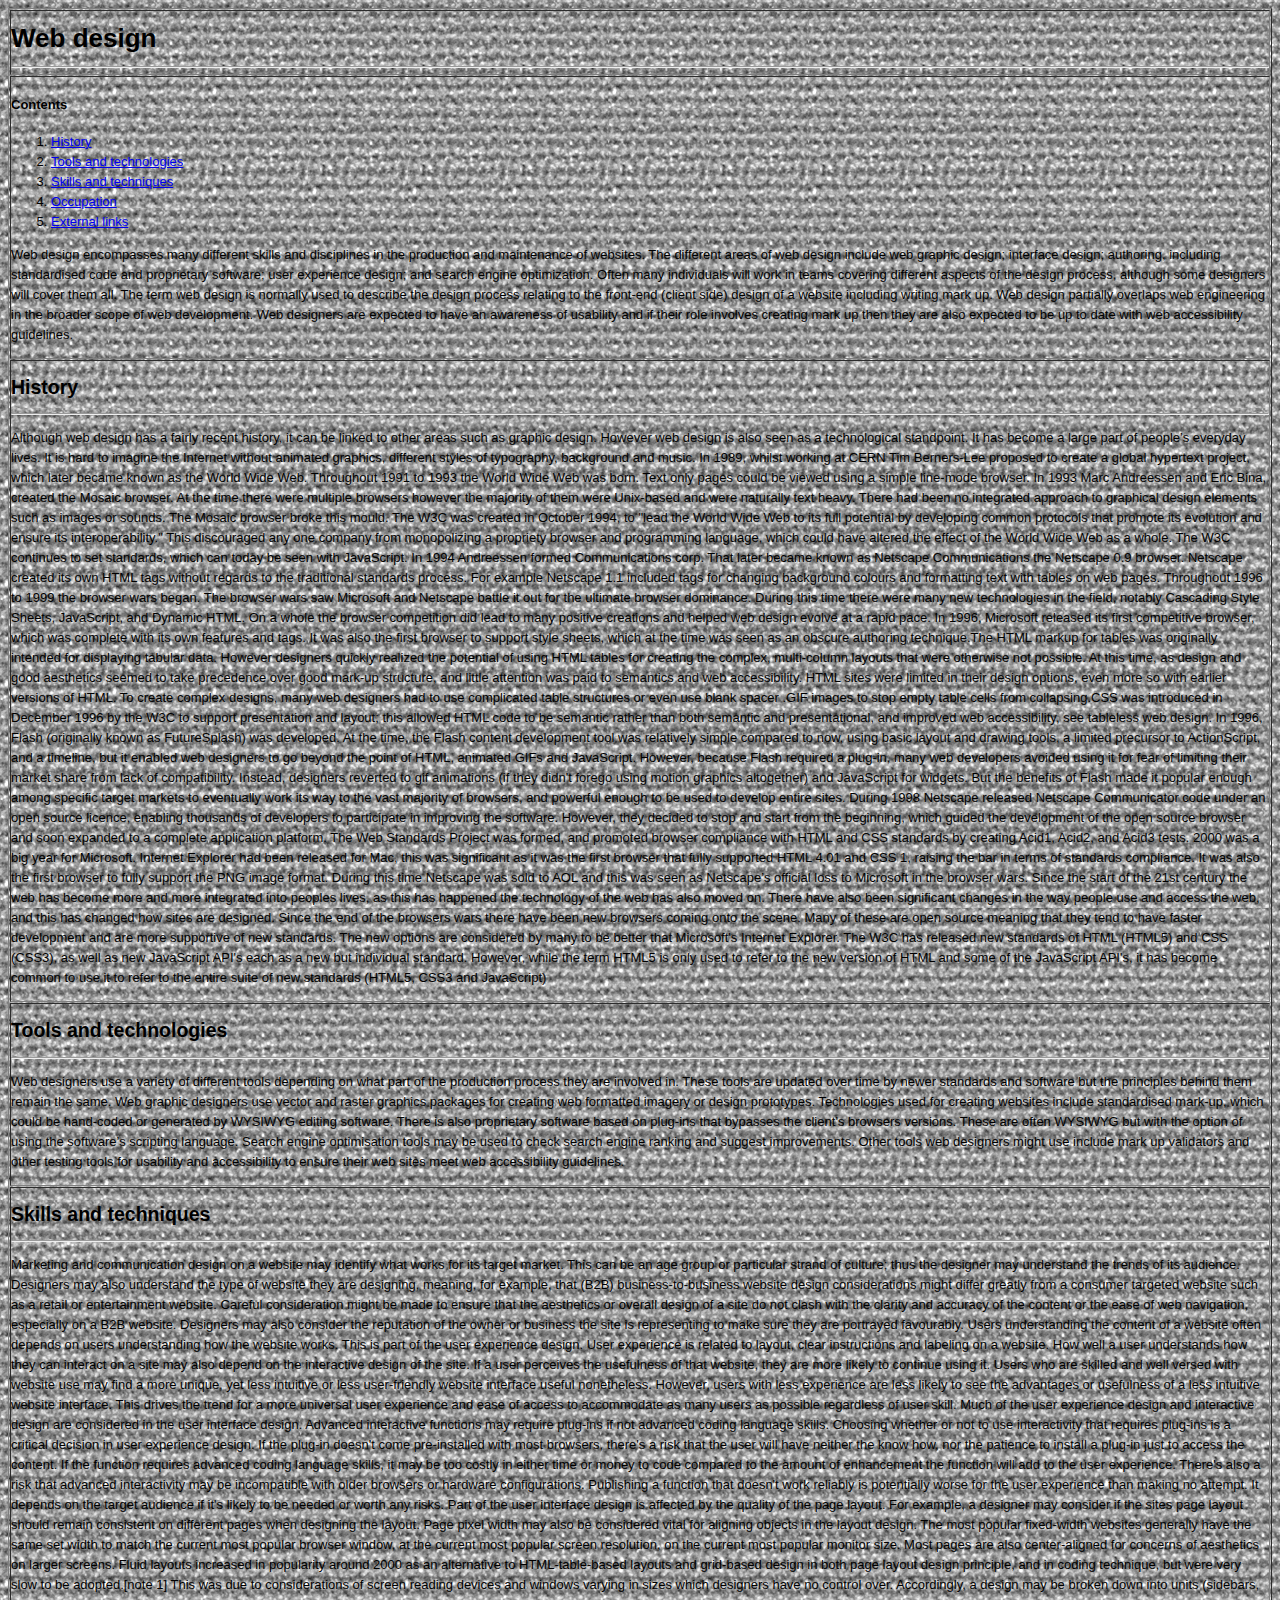
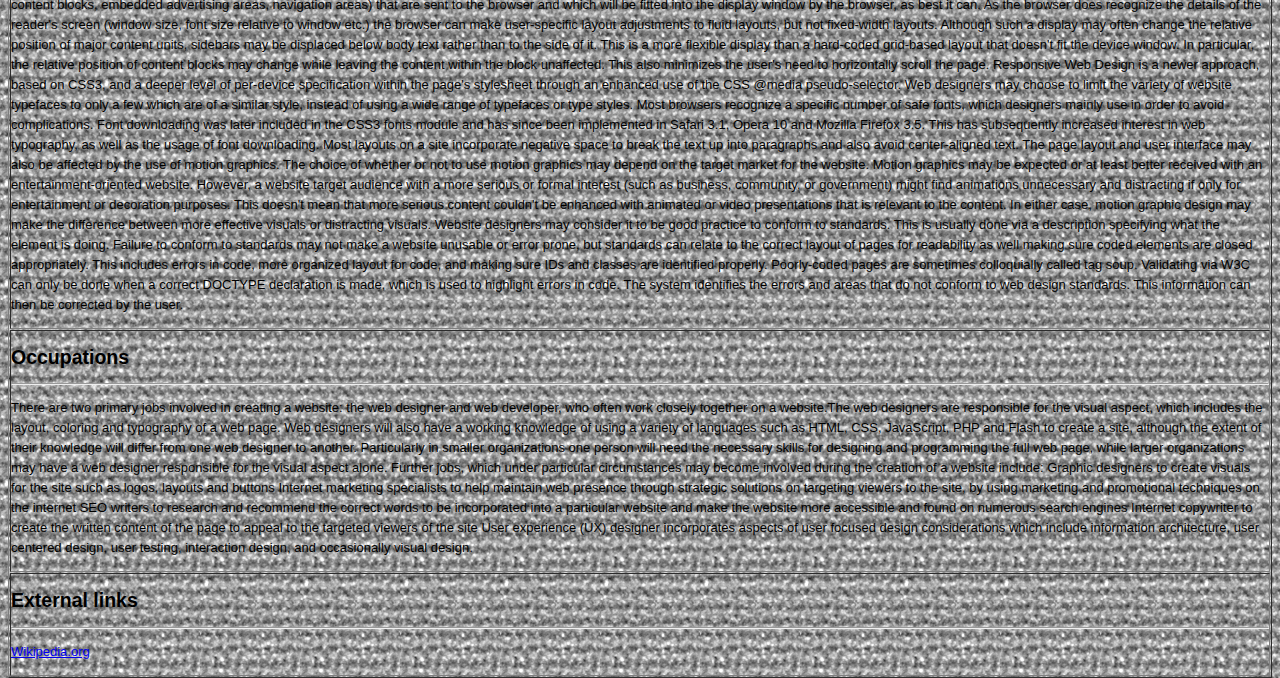
<file: layout.html>
<!DOCTYPE html>
<html>
<head>
    <title>Web Design</title>
    <link rel="stylesheet" type="text/css" href="css/stylesheet.css">
</head>
<body>
    <table class="main" width="80%" align="center" border="1" cellpadding="0" cellspacing="1">
        <tr>
            <td>
                <h1>Web design</h1>
                <hr />
            </td>

        </tr>
        <tr>
            <td>
                <div class="links">
                    <h4>Contents</h4>
                    <ol>
                        <li><a href="layout.html#History">History</a></li>
                        <li><a href="layout.html#Tools">Tools and technologies</a></li>
                        <li><a href="layout.html#Skills">Skills and techniques</a></li>
                        <li><a href="layout.html#Occupation">Occupation</a></li>
                        <li><a href="layout.html#External">External links</a></li>
                    </ol>
                </div>
                <p>
                    Web design encompasses many different skills and disciplines in the production and maintenance of websites. The different areas of web design include web graphic design; interface design; authoring, including standardised code and proprietary software; user experience design; and search engine optimization. Often many individuals will work in teams covering different aspects of the design process, although some designers will cover them all. The term web design is normally used to describe the design process relating to the front-end (client side) design of a website including writing mark up. Web design partially overlaps web engineering in the broader scope of web development. Web designers are expected to have an awareness of usability and if their role involves creating mark up then they are also expected to be up to date with web accessibility guidelines.
                </p>

            </td>
        </tr>
        <tr>
            <td>
                <h2 id="History">History</h2>
                <hr/>
                <p>
                    Although web design has a fairly recent history, it can be linked to other areas such as graphic design. However web design is also seen as a technological standpoint. It has become a large part of people’s everyday lives. It is hard to imagine the Internet without animated graphics, different styles of typography, background and music.
                    In 1989, whilst working at CERN Tim Berners-Lee proposed to create a global hypertext project, which later became known as the World Wide Web. Throughout 1991 to 1993 the World Wide Web was born. Text only pages could be viewed using a simple line-mode browser. In 1993 Marc Andreessen and Eric Bina, created the Mosaic browser. At the time there were multiple browsers however the majority of them were Unix-based and were naturally text heavy. There had been no integrated approach to graphical design elements such as images or sounds. The Mosaic browser broke this mould. The W3C was created in October 1994, to "lead the World Wide Web to its full potential by developing common protocols that promote its evolution and ensure its interoperability." This discouraged any one company from monopolizing a propriety browser and programming language, which could have altered the effect of the World Wide Web as a whole. The W3C continues to set standards, which can today be seen with JavaScript. In 1994 Andreessen formed Communications corp. That later became known as Netscape Communications the Netscape 0.9 browser. Netscape created its own HTML tags without regards to the traditional standards process. For example Netscape 1.1 included tags for changing background colours and formatting text with tables on web pages. Throughout 1996 to 1999 the browser wars began. The browser wars saw Microsoft and Netscape battle it out for the ultimate browser dominance. During this time there were many new technologies in the field, notably Cascading Style Sheets, JavaScript, and Dynamic HTML. On a whole the browser competition did lead to many positive creations and helped web design evolve at a rapid pace.
                    In 1996, Microsoft released its first competitive browser, which was complete with its own features and tags. It was also the first browser to support style sheets, which at the time was seen as an obscure authoring technique.The HTML markup for tables was originally intended for displaying tabular data. However designers quickly realized the potential of using HTML tables for creating the complex, multi-column layouts that were otherwise not possible. At this time, as design and good aesthetics seemed to take precedence over good mark-up structure, and little attention was paid to semantics and web accessibility. HTML sites were limited in their design options, even more so with earlier versions of HTML. To create complex designs, many web designers had to use complicated table structures or even use blank spacer .GIF images to stop empty table cells from collapsing.CSS was introduced in December 1996 by the W3C to support presentation and layout; this allowed HTML code to be semantic rather than both semantic and presentational, and improved web accessibility, see tableless web design.
                    In 1996, Flash (originally known as FutureSplash) was developed. At the time, the Flash content development tool was relatively simple compared to now, using basic layout and drawing tools, a limited precursor to ActionScript, and a timeline, but it enabled web designers to go beyond the point of HTML, animated GIFs and JavaScript. However, because Flash required a plug-in, many web developers avoided using it for fear of limiting their market share from lack of compatibility. Instead, designers reverted to gif animations (if they didn't forego using motion graphics altogether) and JavaScript for widgets. But the benefits of Flash made it popular enough among specific target markets to eventually work its way to the vast majority of browsers, and powerful enough to be used to develop entire sites.
                    During 1998 Netscape released Netscape Communicator code under an open source licence, enabling thousands of developers to participate in improving the software. However, they decided to stop and start from the beginning, which guided the development of the open source browser and soon expanded to a complete application platform. The Web Standards Project was formed, and promoted browser compliance with HTML and CSS standards by creating Acid1, Acid2, and Acid3 tests. 2000 was a big year for Microsoft. Internet Explorer had been released for Mac, this was significant as it was the first browser that fully supported HTML 4.01 and CSS 1, raising the bar in terms of standards compliance. It was also the first browser to fully support the PNG image format. During this time Netscape was sold to AOL and this was seen as Netscape’s official loss to Microsoft in the browser wars.
                    Since the start of the 21st century the web has become more and more integrated into peoples lives, as this has happened the technology of the web has also moved on. There have also been significant changes in the way people use and access the web, and this has changed how sites are designed.
                    Since the end of the browsers wars there have been new browsers coming onto the scene. Many of these are open source meaning that they tend to have faster development and are more supportive of new standards. The new options are considered by many to be better that Microsoft's Internet Explorer.
                    The W3C has released new standards of HTML (HTML5) and CSS (CSS3), as well as new JavaScript API's each as a new but individual standard. However, while the term HTML5 is only used to refer to the new version of HTML and some of the JavaScript API's, it has become common to use it to refer to the entire suite of new standards (HTML5, CSS3 and JavaScript)
                </p>
            </td>
        </tr>
        <tr>
            <td>
                <h2 id="Tools">Tools and technologies</h2>
                <hr />
                <p>
                    Web designers use a variety of different tools depending on what part of the production process they are involved in. These tools are updated over time by newer standards and software but the principles behind them remain the same. Web graphic designers use vector and raster graphics packages for creating web formatted imagery or design prototypes. Technologies used for creating websites include standardised mark-up, which could be hand-coded or generated by WYSIWYG editing software. There is also proprietary software based on plug-ins that bypasses the client’s browsers versions. These are often WYSIWYG but with the option of using the software’s scripting language. Search engine optimisation tools may be used to check search engine ranking and suggest improvements.
                    Other tools web designers might use include mark up validators and other testing tools for usability and accessibility to ensure their web sites meet web accessibility guidelines.
                </p>
            </td>
        </tr>
        <tr>
            <td>
                <h2 id="Skills">Skills and techniques</h2>
                <hr />
                <p>
                    Marketing and communication design on a website may identify what works for its target market. This can be an age group or particular strand of culture; thus the designer may understand the trends of its audience. Designers may also understand the type of website they are designing, meaning, for example, that (B2B) business-to-business website design considerations might differ greatly from a consumer targeted website such as a retail or entertainment website. Careful consideration might be made to ensure that the aesthetics or overall design of a site do not clash with the clarity and accuracy of the content or the ease of web navigation, especially on a B2B website. Designers may also consider the reputation of the owner or business the site is representing to make sure they are portrayed favourably.
                    Users understanding the content of a website often depends on users understanding how the website works. This is part of the user experience design. User experience is related to layout, clear instructions and labeling on a website. How well a user understands how they can interact on a site may also depend on the interactive design of the site. If a user perceives the usefulness of that website, they are more likely to continue using it. Users who are skilled and well versed with website use may find a more unique, yet less intuitive or less user-friendly website interface useful nonetheless. However, users with less experience are less likely to see the advantages or usefulness of a less intuitive website interface. This drives the trend for a more universal user experience and ease of access to accommodate as many users as possible regardless of user skill. Much of the user experience design and interactive design are considered in the user interface design.
                    Advanced interactive functions may require plug-ins if not advanced coding language skills. Choosing whether or not to use interactivity that requires plug-ins is a critical decision in user experience design. If the plug-in doesn't come pre-installed with most browsers, there's a risk that the user will have neither the know how, nor the patience to install a plug-in just to access the content. If the function requires advanced coding language skills, it may be too costly in either time or money to code compared to the amount of enhancement the function will add to the user experience. There's also a risk that advanced interactivity may be incompatible with older browsers or hardware configurations. Publishing a function that doesn't work reliably is potentially worse for the user experience than making no attempt. It depends on the target audience if it's likely to be needed or worth any risks.
                    Part of the user interface design is affected by the quality of the page layout. For example, a designer may consider if the sites page layout should remain consistent on different pages when designing the layout. Page pixel width may also be considered vital for aligning objects in the layout design. The most popular fixed-width websites generally have the same set width to match the current most popular browser window, at the current most popular screen resolution, on the current most popular monitor size. Most pages are also center-aligned for concerns of aesthetics on larger screens.
                    Fluid layouts increased in popularity around 2000 as an alternative to HTML-table-based layouts and grid-based design in both page layout design principle, and in coding technique, but were very slow to be adopted.[note 1] This was due to considerations of screen reading devices and windows varying in sizes which designers have no control over. Accordingly, a design may be broken down into units (sidebars, content blocks, embedded advertising areas, navigation areas) that are sent to the browser and which will be fitted into the display window by the browser, as best it can. As the browser does recognize the details of the reader's screen (window size, font size relative to window etc.) the browser can make user-specific layout adjustments to fluid layouts, but not fixed-width layouts. Although such a display may often change the relative position of major content units, sidebars may be displaced below body text rather than to the side of it. This is a more flexible display than a hard-coded grid-based layout that doesn't fit the device window. In particular, the relative position of content blocks may change while leaving the content within the block unaffected. This also minimizes the user's need to horizontally scroll the page.
                    Responsive Web Design is a newer approach, based on CSS3, and a deeper level of per-device specification within the page's stylesheet through an enhanced use of the CSS @media pseudo-selector.
                    Web designers may choose to limit the variety of website typefaces to only a few which are of a similar style, instead of using a wide range of typefaces or type styles. Most browsers recognize a specific number of safe fonts, which designers mainly use in order to avoid complications.
                    Font downloading was later included in the CSS3 fonts module and has since been implemented in Safari 3.1, Opera 10 and Mozilla Firefox 3.5. This has subsequently increased interest in web typography, as well as the usage of font downloading.
                    Most layouts on a site incorporate negative space to break the text up into paragraphs and also avoid center-aligned text.
                    The page layout and user interface may also be affected by the use of motion graphics. The choice of whether or not to use motion graphics may depend on the target market for the website. Motion graphics may be expected or at least better received with an entertainment-oriented website. However, a website target audience with a more serious or formal interest (such as business, community, or government) might find animations unnecessary and distracting if only for entertainment or decoration purposes. This doesn't mean that more serious content couldn't be enhanced with animated or video presentations that is relevant to the content. In either case, motion graphic design may make the difference between more effective visuals or distracting visuals.
                    Website designers may consider it to be good practice to conform to standards. This is usually done via a description specifying what the element is doing. Failure to conform to standards may not make a website unusable or error prone, but standards can relate to the correct layout of pages for readability as well making sure coded elements are closed appropriately. This includes errors in code, more organized layout for code, and making sure IDs and classes are identified properly. Poorly-coded pages are sometimes colloquially called tag soup. Validating via W3C can only be done when a correct DOCTYPE declaration is made, which is used to highlight errors in code. The system identifies the errors and areas that do not conform to web design standards. This information can then be corrected by the user.
                </p>
            </td>
        </tr>
        <tr>
            <td>
                <h2 id="Occupation">Occupations</h2>
                <hr />
                <p>
                    There are two primary jobs involved in creating a website: the web designer and web developer, who often work closely together on a website.The web designers are responsible for the visual aspect, which includes the layout, coloring and typography of a web page. Web designers will also have a working knowledge of using a variety of languages such as HTML, CSS, JavaScript, PHP and Flash to create a site, although the extent of their knowledge will differ from one web designer to another. Particularly in smaller organizations one person will need the necessary skills for designing and programming the full web page, while larger organizations may have a web designer responsible for the visual aspect alone.
                    Further jobs, which under particular circumstances may become involved during the creation of a website include:
                    Graphic designers to create visuals for the site such as logos, layouts and buttons
                    Internet marketing specialists to help maintain web presence through strategic solutions on targeting viewers to the site, by using marketing and promotional techniques on the internet
                    SEO writers to research and recommend the correct words to be incorporated into a particular website and make the website more accessible and found on numerous search engines
                    Internet copywriter to create the written content of the page to appeal to the targeted viewers of the site
                    User experience (UX) designer incorporates aspects of user focused design considerations which include information architecture, user centered design, user testing, interaction design, and occasionally visual design.
                </p>
            </td>
        </tr>
        <tr>
            <td>
                <h2 id="External">External links</h2>
                <hr />
                <p class="footer">
                    <a href="http://en.wikipedia.org/wiki/Web_design">Wikipedia.org</a>
                </p>
            </td>
        </tr>
    </table>
</body>
</html>
</file>
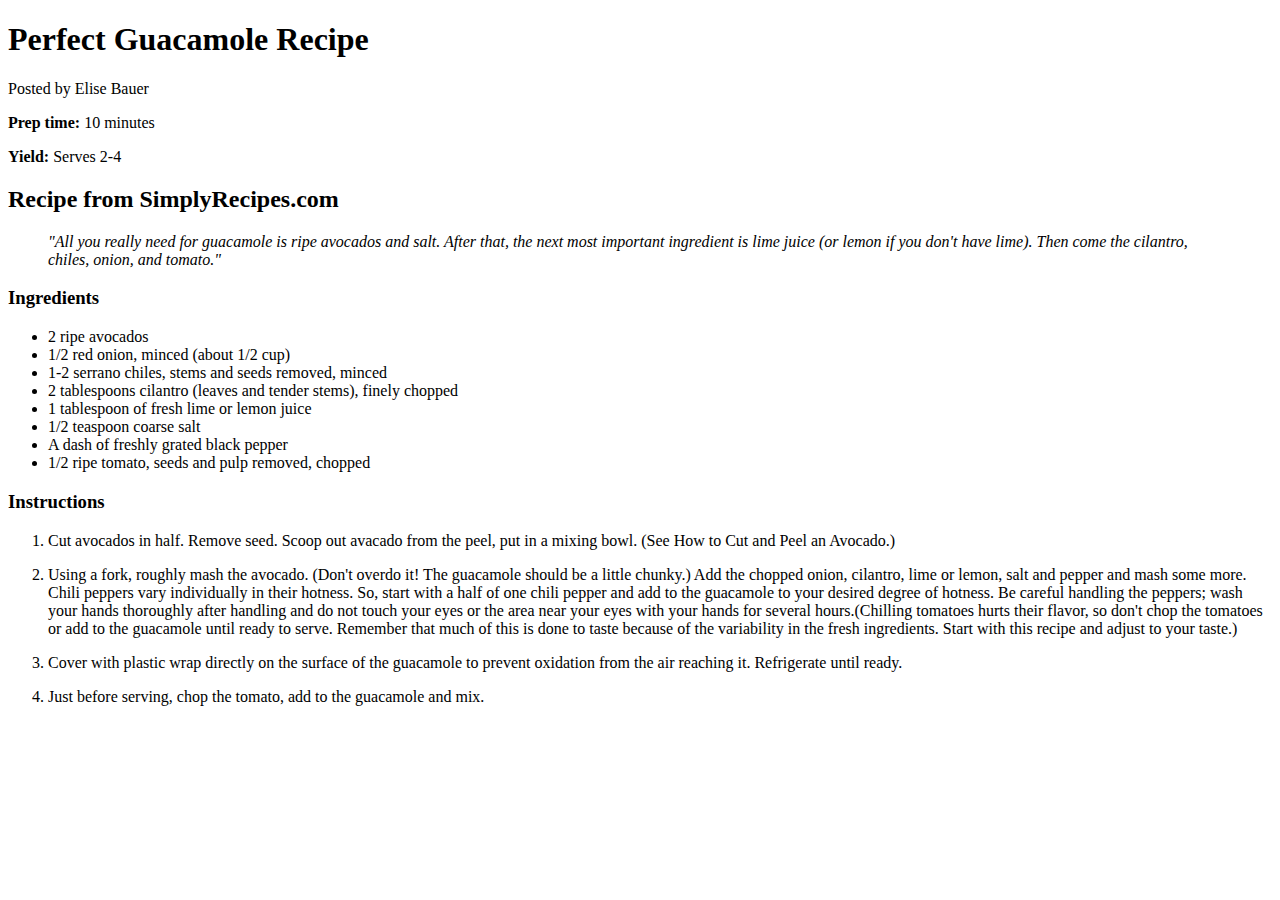
<file: recipe.html>
<!DOCTYPE html>
<html>
<head>
    <title>Perfect Guacamole Recipe</title>
</head>
<body>
<h1>Perfect Guacamole Recipe</h1>
<p>Posted by Elise Bauer</p>
<p><b>Prep time:</b> 10 minutes</p>
<p><b>Yield:</b> Serves 2-4</p>
<h2>Recipe from SimplyRecipes.com</h2>
<blockquote cite="http://www.simplyrecipes.com/recipes/perfect_guacamole/">
    <p>
        <i>"All you really need for guacamole is ripe avocados and salt. After that, the next most important ingredient is lime juice (or lemon if you don't have lime). Then come the cilantro, chiles, onion, and tomato."
        </i>
    </p>
</blockquote>
<h3>Ingredients</h3>
<ul>
    <li>2 ripe avocados</li>
    <li>1/2 red onion, minced (about 1/2 cup)</li>
    <li>1-2 serrano chiles, stems and seeds removed, minced</li>
    <li>2 tablespoons cilantro (leaves and tender stems), finely chopped</li>
    <li>1 tablespoon of fresh lime or lemon juice</li>
    <li>1/2 teaspoon coarse salt</li>
    <li>A dash of freshly grated black pepper</li>
    <li>1/2 ripe tomato, seeds and pulp removed, chopped</li>
</ul>
<h3>Instructions</h3>
<ol>
    <li>
        <p>
            Cut avocados in half. Remove seed. Scoop out avacado from the peel, put in a mixing bowl. (See How to Cut and Peel an Avocado.)
        </p>
    </li>
    <li>
        <p>
            Using a fork, roughly mash the avocado. (Don't overdo it! The guacamole should be a little chunky.) Add the chopped onion, cilantro, lime or lemon, salt and pepper and mash some more. Chili peppers vary individually in their hotness. So, start with a half of one chili pepper and add to the guacamole to your desired degree of hotness. Be careful handling the peppers; wash your hands thoroughly after handling and do not touch your eyes or the area near your eyes with your hands for several hours.(Chilling tomatoes hurts their flavor, so don't chop the tomatoes or add to the guacamole until ready to serve. Remember that much of this is done to taste because of the variability in the fresh ingredients. Start with this recipe and adjust to your taste.)
        </p>
    </li>


    <li>
        <p>
            Cover with plastic wrap directly on the surface of the guacamole to prevent oxidation from the air reaching it. Refrigerate until ready.
        </p>
    </li>

    <li>
        <p>
            Just before serving, chop the tomato, add to the guacamole and mix.
        </p>
    </li>
</ol>


</body>
</html>
</file>
<file: css/stylesheet.css>
html,body
{
    height: 100%;
    background-image: url('../images/bg.jpg');
    background-repeat: repeat;
    font-family: sans-serif;
    font-style: normal;
    font-weight: inherit;
    font-size: 13px;
    line-height: 20px;


}
div.content
{
    width: 80%;
    border: 2px solid;
    border-color: #2f93f7;
    margin-left: auto;
    margin-right: auto;
    border-radius: 5px;
    height: 100%;
    padding: 2px;
    opacity: 99.5;
    background-color: #ffffff;
    box-shadow: 5px 5px 5px #0000ff ;
    background-image: url('../images/bg2.jpg');
    background-position: 78%;
    background-repeat: no-repeat;
}
header
{
    text-align: center;
    text-shadow: 2px 2px #cccccc;
}
section
{
    float: left;
    width: 75%;

    height: 80%;
}
aside
{
    float: right;
    width: 20%;

    text-align: center;

}
nav
{
    float: right;
    width: 20%;
    border: 1px solid;
}
th
{
    background: linear-gradient(to bottom, #1e5799 0%,#2989d8 50%,#207cca 51%,#7db9e8 100%);
    background-repeat: repeat-x;
}
th:hover
{
    background: linear-gradient(to bottom, #1e5799 0%,#2989d8 50%,#207cca 51%,#ffffff 86%);
}
table
{
    width: 100%;
}
footer
{
    font-size: 10px;
    font-style: italic;
    clear: both;
    text-align: center;
}
</file>
